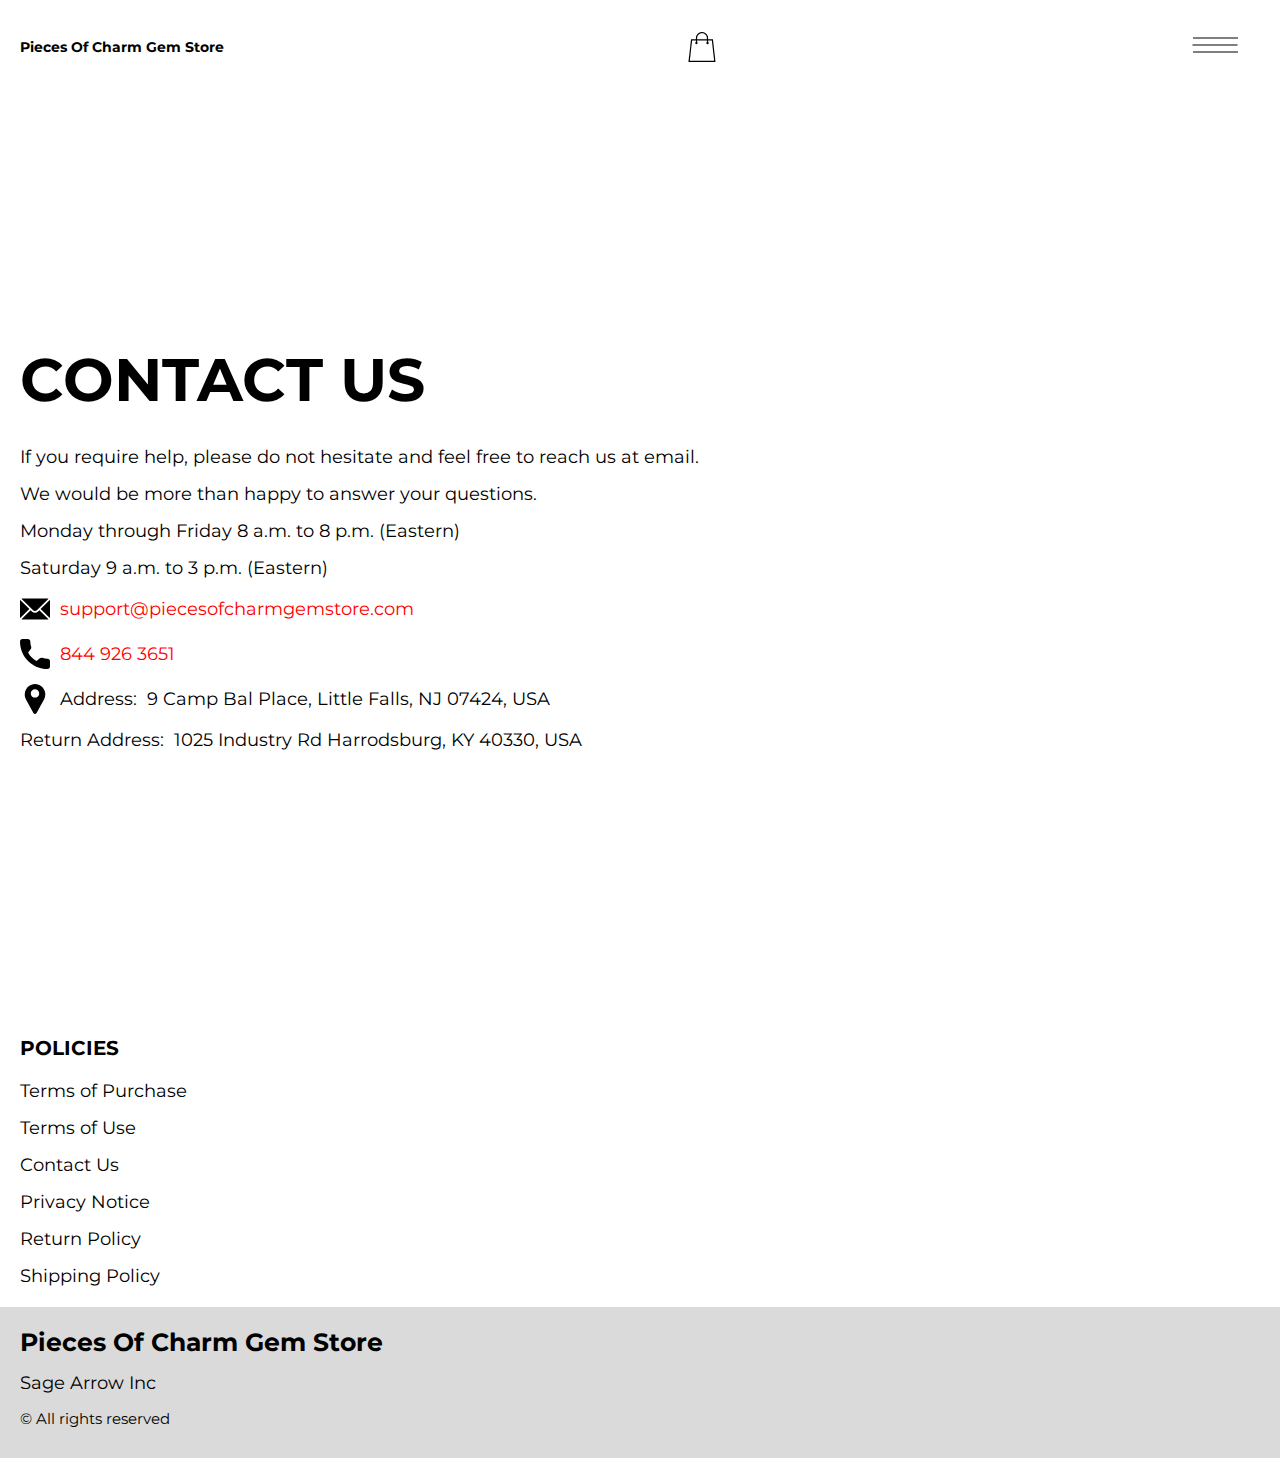
<file: contacts.html>
<!DOCTYPE html>
<html lang="en">

<head>
  <meta charset="UTF-8" />
  <meta http-equiv="X-UA-Compatible" content="IE=edge" />
  <meta name="viewport" content="width=device-width, initial-scale=1.0" />
  <link rel="stylesheet" href="./css/style.css" />
  <title>Shop</title>
</head>

<body>


  <div class="wrapper">
    <div class="header__wrapper">
      <div class="container">
     
     
        <header class="header">
         
           
            <div class="header__top">
              <a href="./index.html" class="header__logo logo js_website-name"></a>
              <a href="./shop.html" class="cart__span-box">
                   
                <svg version="1.0" xmlns="http://www.w3.org/2000/svg"
                width="884.000000pt" height="980.000000pt" viewBox="0 0 884.000000 980.000000"
                preserveAspectRatio="xMidYMid meet">
               
               <g transform="translate(0.000000,980.000000) scale(0.100000,-0.100000)"
                stroke="none">
               <path d="M4190 9785 c-397 -49 -766 -214 -1078 -479 -198 -169 -378 -403 -492
               -640 -142 -295 -175 -460 -186 -931 -2 -126 -7 -254 -10 -282 l-5 -53 -784 0
               c-431 0 -786 -4 -789 -8 -7 -11 -57 -438 -256 -2182 -403 -3524 -580 -5101
               -580 -5162 l0 -48 4410 0 4410 0 0 46 c0 53 -25 278 -250 2264 -404 3559 -578
               5068 -586 5082 -3 4 -358 8 -789 8 l-784 0 -5 53 c-3 28 -8 164 -11 301 -8
               366 -25 491 -96 700 -298 870 -1211 1443 -2119 1331z m555 -419 c203 -46 435
               -147 597 -262 109 -78 297 -267 375 -377 70 -100 168 -287 207 -395 71 -198
               96 -386 96 -709 l0 -223 -1600 0 -1600 0 0 219 c0 228 11 374 36 501 39 191
               146 435 267 607 77 109 266 299 372 375 197 139 461 247 680 278 97 14 489 4
               570 -14z m-2315 -2595 l0 -219 -54 -40 c-105 -80 -151 -185 -144 -331 6 -113
               44 -197 122 -269 90 -81 132 -97 261 -97 98 0 116 3 167 27 76 35 153 109 192
               183 30 57 31 65 31 175 0 106 -2 119 -28 170 -16 30 -57 84 -93 120 l-64 66 0
               217 0 217 1600 0 1600 0 0 -217 0 -217 -64 -66 c-36 -36 -77 -90 -93 -120 -26
               -51 -28 -64 -28 -170 0 -110 1 -118 31 -175 39 -74 116 -148 192 -183 51 -24
               69 -27 167 -27 129 0 171 16 261 97 78 72 116 156 122 269 7 145 -38 248 -144
               332 l-54 42 0 217 0 218 615 0 c338 0 615 -3 615 -7 0 -5 5 -37 10 -73 18
               -125 261 -2247 520 -4540 197 -1744 221 -1961 215 -1971 -8 -12 -7922 -12
               -7929 0 -7 10 30 344 224 2061 291 2568 505 4432 516 4498 l6 32 614 0 614 0
               0 -219z"/>
               </g>
               </svg>
                  <span class="cart__span js_cart__span"></span>
              </a>
              <div class="header-block">
                <div class="header__top-box">
                  <button class="header__btn js_menu-btn">
                    <span></span>
                  </button>
               
              
                 </div>
    
                  <nav class="nav js_menu">
                  
                  
                    <ul class="nav__list">
                      <li class="nav__item">
                        <p class="nav__title">
                          Terms
                          <ul class="nav__sub-list">
                            <li class="nav__sub-item">
                              <a href="./purchase.html" class="nav__link">Terms of Purchase</a>
                            </li>
                            <li class="nav__sub-item">
                              <a href="./use.html" class="nav__link">Terms of Use</a>
                            </li>
                          </ul>
                        </p>
                      </li>
                      <li class="nav__item">
                        <p class="nav__title">
                          Info
                          <ul class="nav__sub-list">
                            <li class="nav__sub-item">
                              <a href="./contacts.html" class="nav__link">Contact Us</a>
                            </li>
                            <li class="nav__sub-item">
                              <a href="./privacy.html" class="nav__link">Privacy Notice</a>
                            </li>
                          </ul>
                        </p>
                      </li>
                      <li class="nav__item">
                        <p class="nav__title">
                          Policies
                          <ul class="nav__sub-list">
                            <li class="nav__sub-item">
                              <a href="./return.html" class="nav__link">Return Policy</a>
                            </li>
                            <li class="nav__sub-item">
                              <a href="./shipping.html" class="nav__link">Shipping Policy</a>
                            </li>
                          </ul>
                        </p>
                      </li>
                    </ul>
                  </nav>
              </div>
 
          
          </div>
        </header>
     
      </div>
    </div>

    <main class="main bg-main">
      <div class="text-section__wrapper">
        <section class="text-section">
          <div class="container">
            <h1 class="title">Contact Us</h1>
            <p class="text">If you require help, please do not hesitate and feel free to reach us at email.</p>
            <p class="text">We would be more than happy to answer your questions.</p>
            <p class="text">Monday through Friday 8 a.m. to 8 p.m. (Eastern)</p>
            <p class="text">Saturday 9 a.m. to 3 p.m. (Eastern)</p>
            <div class="text text-section__df">
              <img src="./img/icons/mail.svg" alt="" class="footer__icon">
               <a href="" class="link js_website-email"></a>
            </div>

            <div class="text text-section__df">
              <img src="./img/icons/call.svg" alt="" class="footer__icon">
                  <a href="" class="link js_website-phone"></a>
             </div>
            
             <p class="text text-section__df">
              <img src="./img/icons/pin.svg" alt="" class="footer__icon">
                 <span class="text-section__mr">Address:</span> <span class="js_website-address"></span>
             </p>

  
             
           <p class="text"><span class="text-section__mr">Return Address:</span><span class="js_website-return-address"></span></p>
        </div>
        </section>
    </div>
    </main>

   
    <div class="footer__wrapper">
      <footer class="footer">
    
      <div class="footer__wrapper--second">
        <div class="container">
              <div class="footer__block">
                <p class="footer__title">Policies</p>
                <ul class="footer__list">
                  <li class="footer__item">
                    <a href="./purchase.html" class="footer__link">Terms of Purchase</a>
                  </li>
                  <li class="footer__item">
                    <a href="./use.html" class="footer__link">Terms of Use</a>
                  </li>
                  <li class="footer__item">
                    <a href="./contacts.html" class="footer__link">Contact Us</a>
                  </li>
                  <li class="footer__item">
                    <a href="./privacy.html" class="footer__link">Privacy Notice</a>
                  </li>
                  <li class="footer__item">
                    <a href="./return.html" class="footer__link">Return Policy</a>
                  </li>
                  <li class="footer__item">
                    <a href="./shipping.html" class="footer__link">Shipping Policy</a>
                  </li>
                
              
                </ul>
              </div>
        </div>
      </div>
      <div class="footer__wrapper--third">
        <div class="container">
          <div class="footer__block">
            <ul class="footer__list">
              <li class="footer__item">
                <a href="./index.html" class="footer__logo logo js_website-name"></a>
              </li>
              <li class="footer__item">
                <p class="text js_website-corp"></p>
              </li>
              <li class="footer__item">
                <span class="footer__span">© All rights reserved</span>
              </li>
            </ul>
          </div>
        </div>
      </div>
    </footer>
    </div>
  </div>
 <script src="./js/jquery-3.7.1.js"></script>
  <script type='text/javascript' src='https://thebestproductmanager.com/products/prices-nxg-object'></script>
  <script type="module" src="./js/on-load.js"></script>
  <script type="module" src="./js/website-data.js"></script> 
  <script>
    const menuBtn = document.querySelector('.js_menu-btn');
    const menu = document.querySelector('.js_menu');
    menuBtn.addEventListener('click', () => {
      menuBtn.classList.toggle('active');
      menu.classList.toggle('open-menu');
      document.body.classList.toggle('open-menu');
    })
  </script>
</body>

</html>
</file>
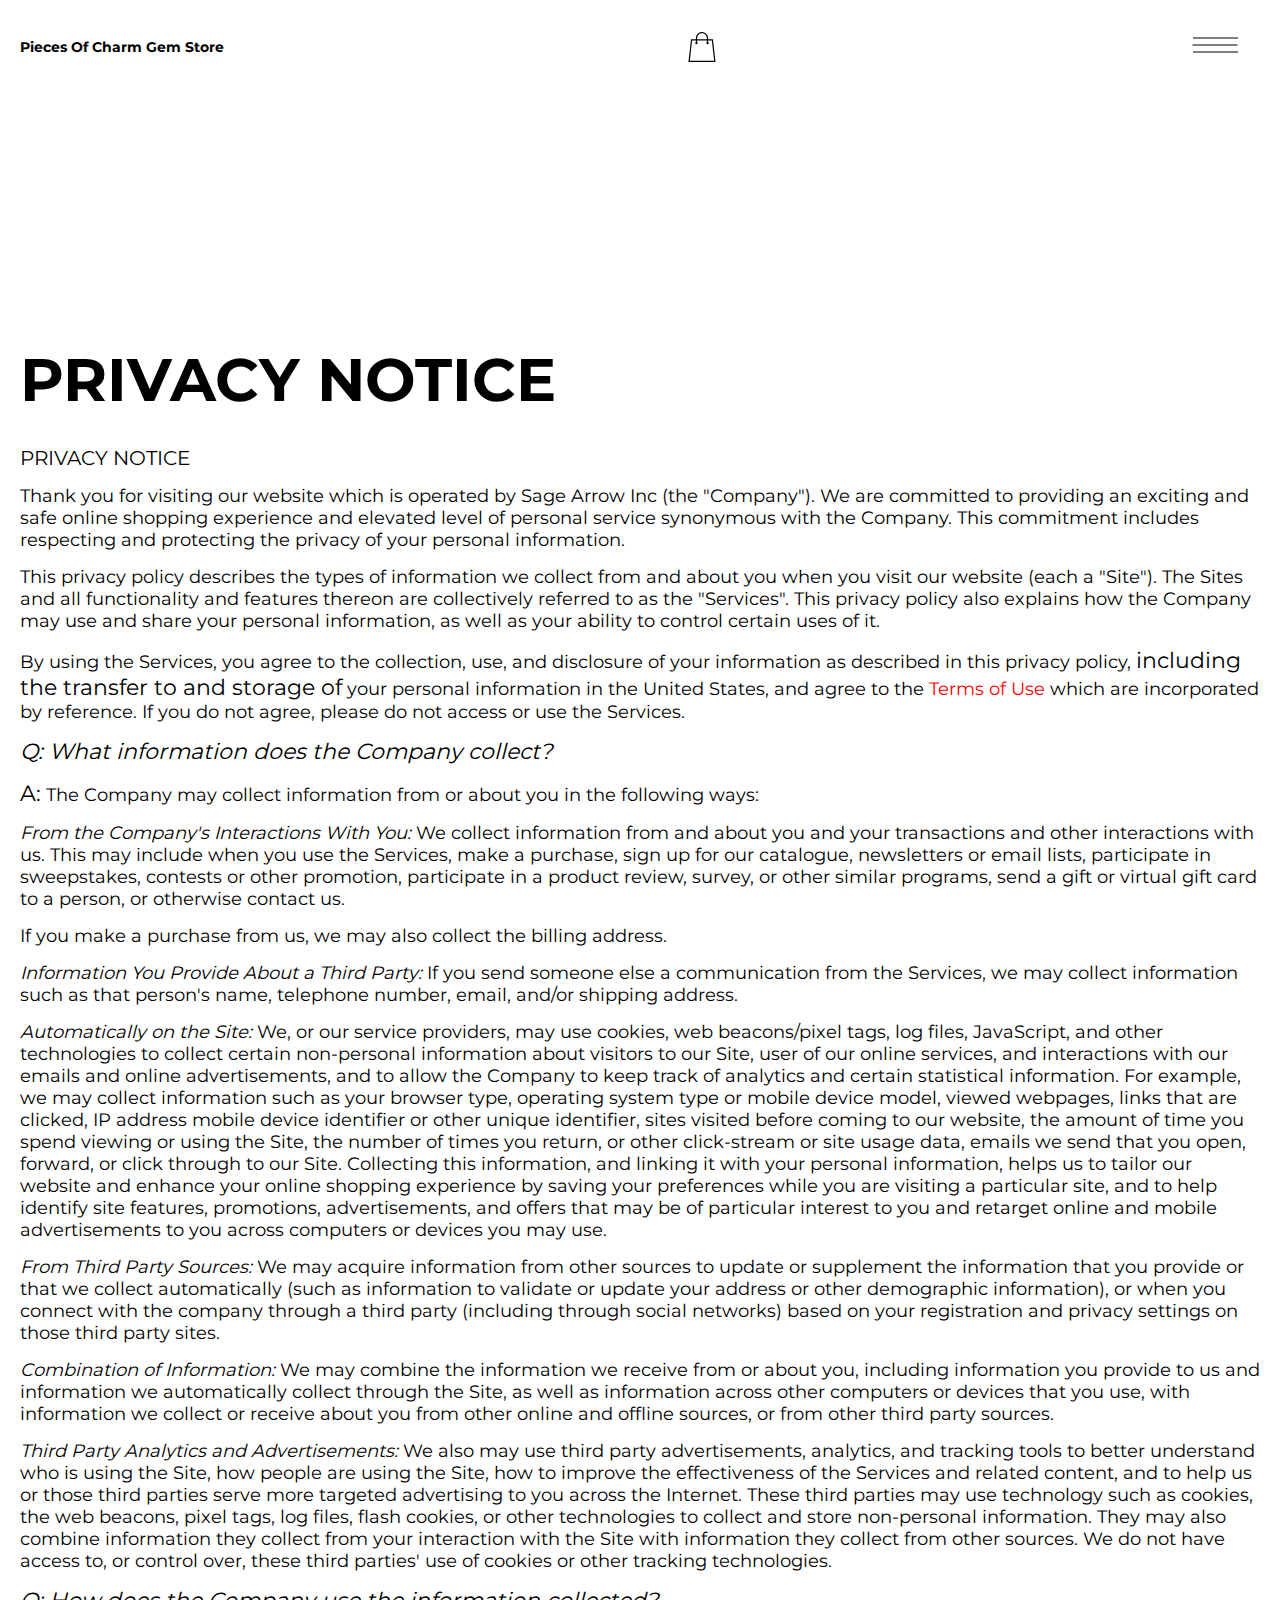
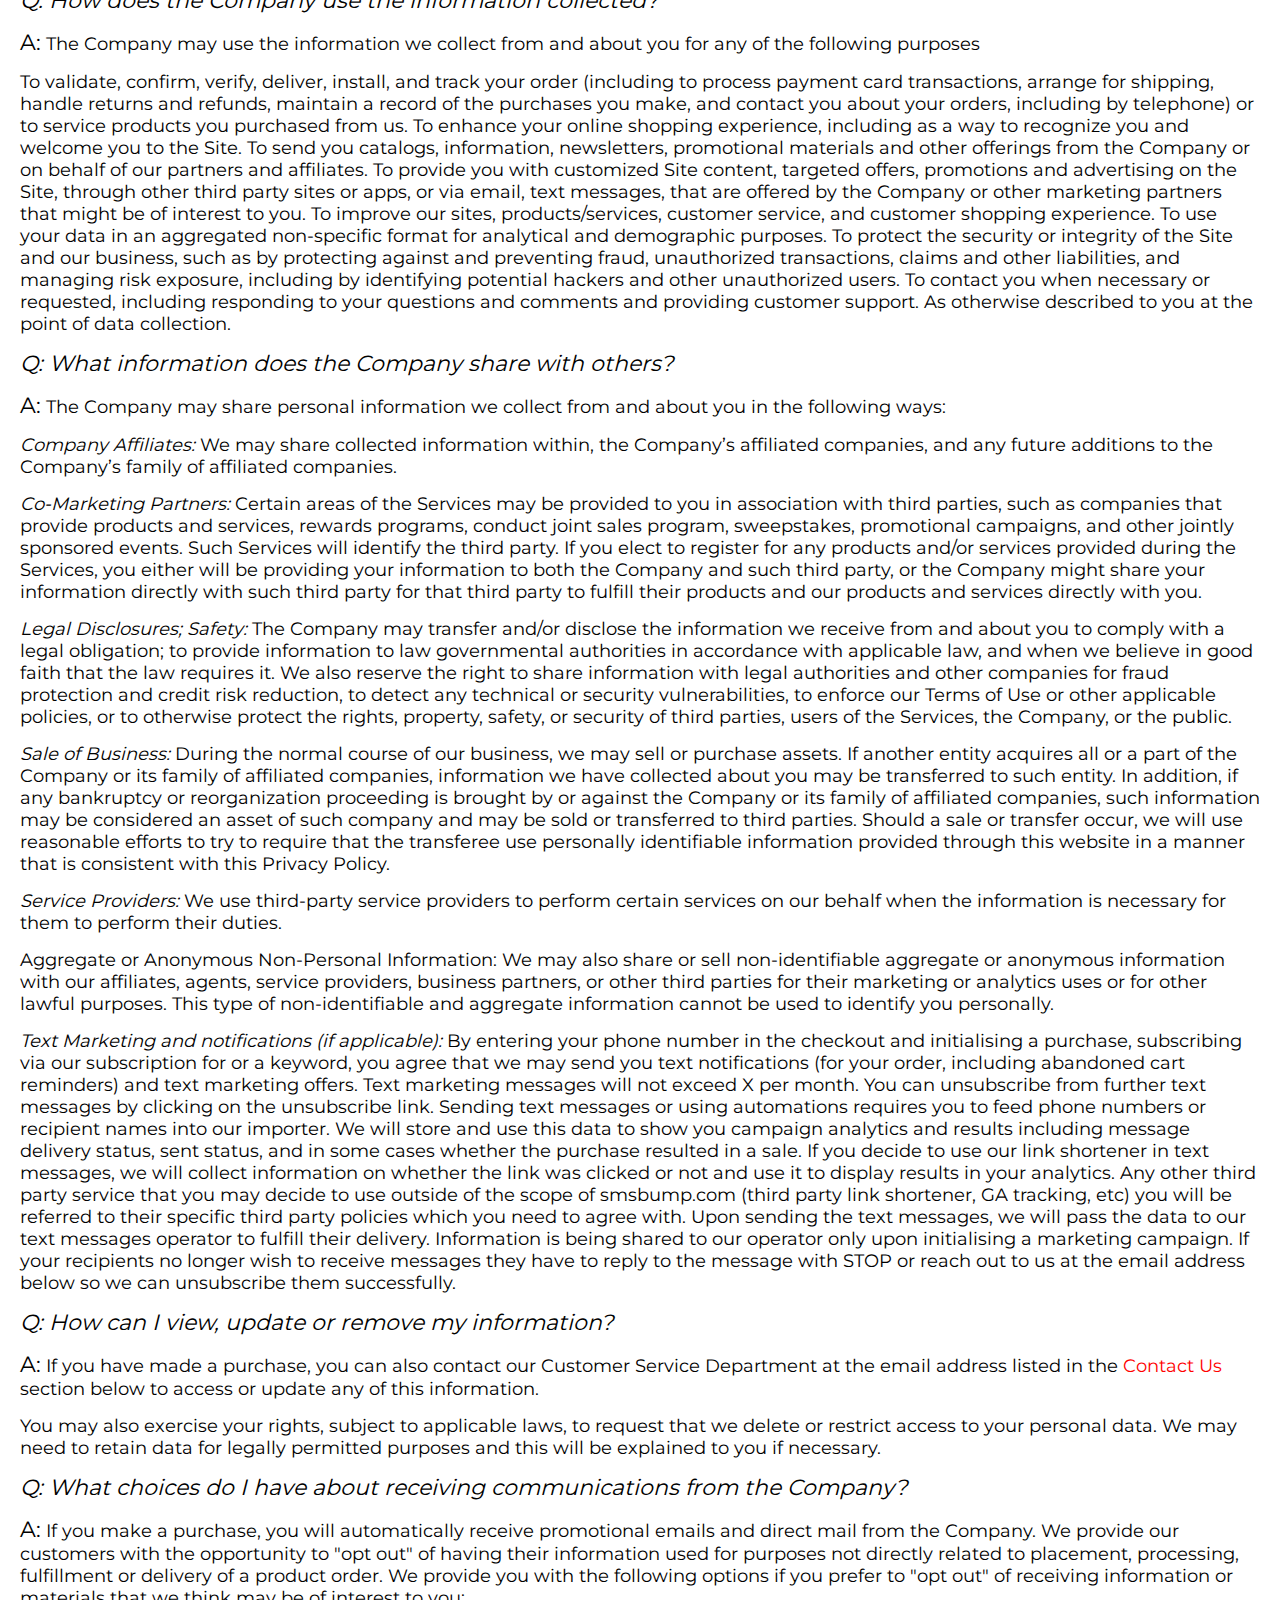
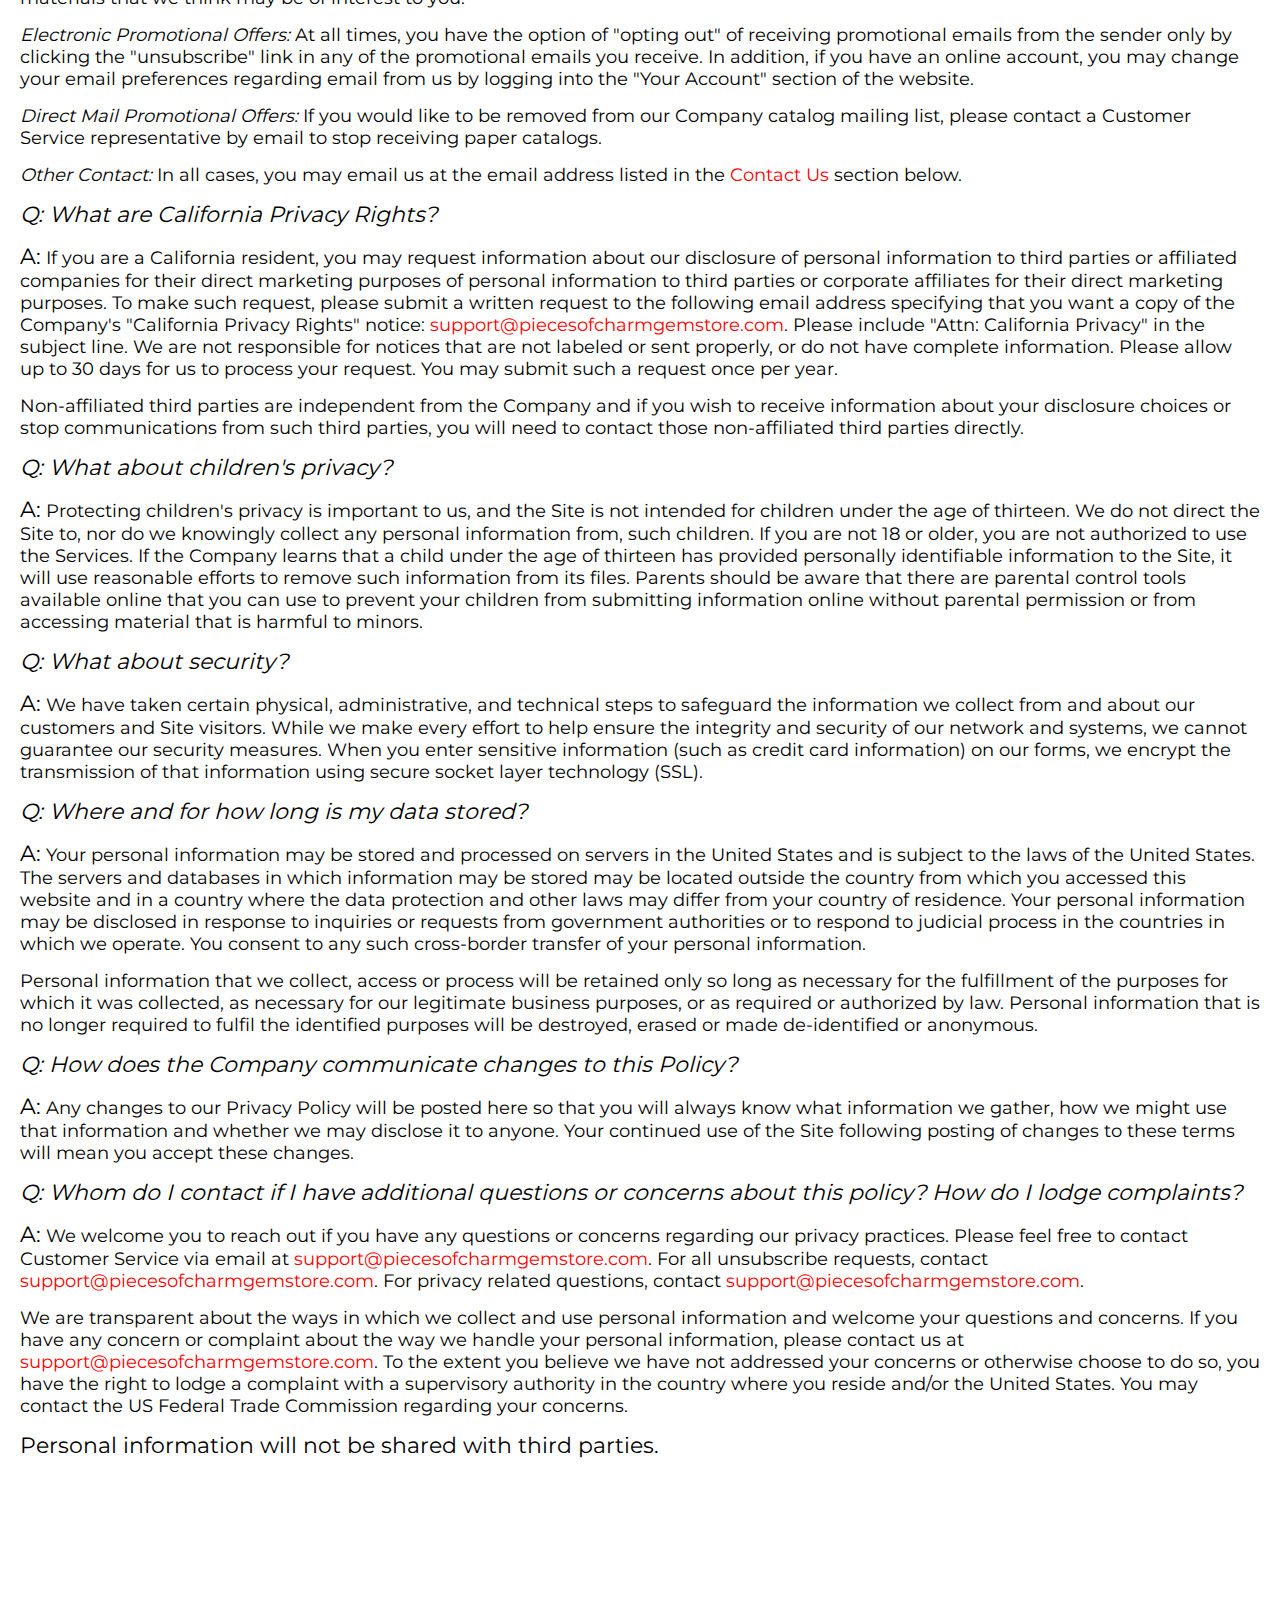
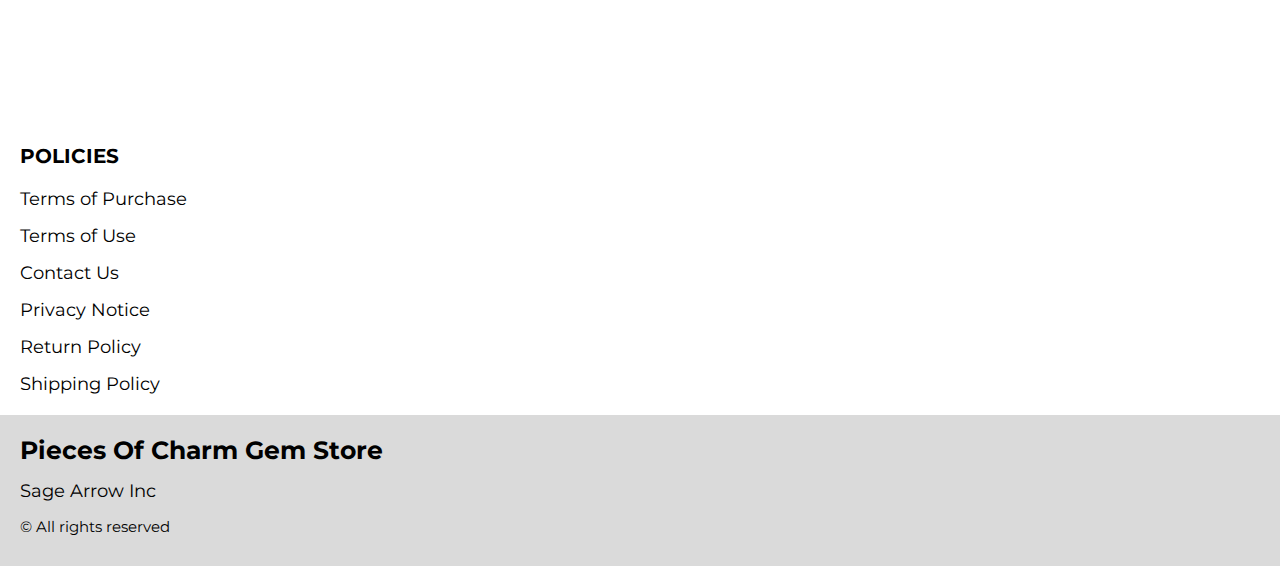
<file: privacy.html>
<!DOCTYPE html>
<html lang="en">

<head>
  <meta charset="UTF-8" />
  <meta http-equiv="X-UA-Compatible" content="IE=edge" />
  <meta name="viewport" content="width=device-width, initial-scale=1.0" />
  <link rel="stylesheet" href="./css/style.css" />
  <title>Shop</title>
</head>

<body>


  <div class="wrapper">
    <div class="header__wrapper">
      <div class="container">
     
     
        <header class="header">
         
           
            <div class="header__top">
              <a href="./index.html" class="header__logo logo js_website-name"></a>
              <a href="./shop.html" class="cart__span-box">
                   
                <svg version="1.0" xmlns="http://www.w3.org/2000/svg"
                width="884.000000pt" height="980.000000pt" viewBox="0 0 884.000000 980.000000"
                preserveAspectRatio="xMidYMid meet">
               
               <g transform="translate(0.000000,980.000000) scale(0.100000,-0.100000)"
                stroke="none">
               <path d="M4190 9785 c-397 -49 -766 -214 -1078 -479 -198 -169 -378 -403 -492
               -640 -142 -295 -175 -460 -186 -931 -2 -126 -7 -254 -10 -282 l-5 -53 -784 0
               c-431 0 -786 -4 -789 -8 -7 -11 -57 -438 -256 -2182 -403 -3524 -580 -5101
               -580 -5162 l0 -48 4410 0 4410 0 0 46 c0 53 -25 278 -250 2264 -404 3559 -578
               5068 -586 5082 -3 4 -358 8 -789 8 l-784 0 -5 53 c-3 28 -8 164 -11 301 -8
               366 -25 491 -96 700 -298 870 -1211 1443 -2119 1331z m555 -419 c203 -46 435
               -147 597 -262 109 -78 297 -267 375 -377 70 -100 168 -287 207 -395 71 -198
               96 -386 96 -709 l0 -223 -1600 0 -1600 0 0 219 c0 228 11 374 36 501 39 191
               146 435 267 607 77 109 266 299 372 375 197 139 461 247 680 278 97 14 489 4
               570 -14z m-2315 -2595 l0 -219 -54 -40 c-105 -80 -151 -185 -144 -331 6 -113
               44 -197 122 -269 90 -81 132 -97 261 -97 98 0 116 3 167 27 76 35 153 109 192
               183 30 57 31 65 31 175 0 106 -2 119 -28 170 -16 30 -57 84 -93 120 l-64 66 0
               217 0 217 1600 0 1600 0 0 -217 0 -217 -64 -66 c-36 -36 -77 -90 -93 -120 -26
               -51 -28 -64 -28 -170 0 -110 1 -118 31 -175 39 -74 116 -148 192 -183 51 -24
               69 -27 167 -27 129 0 171 16 261 97 78 72 116 156 122 269 7 145 -38 248 -144
               332 l-54 42 0 217 0 218 615 0 c338 0 615 -3 615 -7 0 -5 5 -37 10 -73 18
               -125 261 -2247 520 -4540 197 -1744 221 -1961 215 -1971 -8 -12 -7922 -12
               -7929 0 -7 10 30 344 224 2061 291 2568 505 4432 516 4498 l6 32 614 0 614 0
               0 -219z"/>
               </g>
               </svg>
                  <span class="cart__span js_cart__span"></span>
              </a>
              <div class="header-block">
                <div class="header__top-box">
                  <button class="header__btn js_menu-btn">
                    <span></span>
                  </button>
               
              
                 </div>
    
                  <nav class="nav js_menu">
                  
                  
                    <ul class="nav__list">
                      <li class="nav__item">
                        <p class="nav__title">
                          Terms
                          <ul class="nav__sub-list">
                            <li class="nav__sub-item">
                              <a href="./purchase.html" class="nav__link">Terms of Purchase</a>
                            </li>
                            <li class="nav__sub-item">
                              <a href="./use.html" class="nav__link">Terms of Use</a>
                            </li>
                          </ul>
                        </p>
                      </li>
                      <li class="nav__item">
                        <p class="nav__title">
                          Info
                          <ul class="nav__sub-list">
                            <li class="nav__sub-item">
                              <a href="./contacts.html" class="nav__link">Contact Us</a>
                            </li>
                            <li class="nav__sub-item">
                              <a href="./privacy.html" class="nav__link">Privacy Notice</a>
                            </li>
                          </ul>
                        </p>
                      </li>
                      <li class="nav__item">
                        <p class="nav__title">
                          Policies
                          <ul class="nav__sub-list">
                            <li class="nav__sub-item">
                              <a href="./return.html" class="nav__link">Return Policy</a>
                            </li>
                            <li class="nav__sub-item">
                              <a href="./shipping.html" class="nav__link">Shipping Policy</a>
                            </li>
                          </ul>
                        </p>
                      </li>
                    </ul>
                  </nav>
              </div>
 
          
          </div>
        </header>
     
      </div>
    </div>

    <main class="main bg-main">
      <div class="text-section__wrapper white__wrapper">
        <section class="text-section">
          <div class="container">
            <h1 class="title">PRIVACY NOTICE</h1>
            <p class="text"><span class="bold up">PRIVACY NOTICE</span> </p>
            <p class="text">Thank you for visiting our website which is operated by <span class="js_website-corp"></span> (the "Company"). We are committed to providing an exciting and safe online shopping experience and elevated level of personal service synonymous with the Company. This commitment includes respecting and protecting the privacy of your personal information.</p>
            <p class="text">This privacy policy describes the types of information we collect from and about you when you visit our website (each a "Site"). The Sites and all functionality and features thereon are collectively referred to as the "Services". This privacy policy also explains how the Company may use and share your personal information, as well as your ability to control certain uses of it.</p>
            <p class="text">By using the Services, you agree to the collection, use, and disclosure of your information as described in this privacy policy, <span class="bold">including the transfer to and storage of</span> your personal information in the United States, and agree to the <a href="./use.html" class="link">Terms of Use</a> which are incorporated by reference. If you do not agree, please do not access or use the Services.</p>
            <p class="text bold italic">Q: What information does the Company collect?</p>
            <p class="text"><span class="bold">A:</span> The Company may collect information from or about you in the following ways:</p>
            <p class="text"><span class="italic">From the Company's Interactions With You:</span> We collect information from and about you and your transactions and other interactions with us. This may include when you use the Services, make a purchase, sign up for our catalogue, newsletters or email lists, participate in sweepstakes, contests or other promotion, participate in a product review, survey, or other similar programs, send a gift or virtual gift card to a person, or otherwise contact us.</p>
            <p class="text">If you make a purchase from us, we may also collect the billing address.</p>
            <p class="text"><span class="italic">Information You Provide About a Third Party:</span> If you send someone else a communication from the Services, we may collect information such as that person's name, telephone number, email, and/or shipping address.</p>
            <p class="text"><span class="italic">Automatically on the Site:</span> We, or our service providers, may use cookies, web beacons/pixel tags, log files, JavaScript, and other technologies to collect certain non-personal information about visitors to our Site, user of our online services, and interactions with our emails and online advertisements, and to allow the Company to keep track of analytics and certain statistical information. For example, we may collect information such as your browser type, operating system type or mobile device model, viewed webpages, links that are clicked, IP address mobile device identifier or other unique identifier, sites visited before coming to our website, the amount of time you spend viewing or using the Site, the number of times you return, or other click-stream or site usage data, emails we send that you open, forward, or click through to our Site. Collecting this information, and linking it with your personal information, helps us to tailor our website and enhance your online shopping experience by saving your preferences while you are visiting a particular site, and to help identify site features, promotions, advertisements, and offers that may be of particular interest to you and retarget online and mobile advertisements to you across computers or devices you may use.</p>
            <p class="text"><span class="italic">From Third Party Sources:</span> We may acquire information from other sources to update or supplement the information that you provide or that we collect automatically (such as information to validate or update your address or other demographic information), or when you connect with the company through a third party (including through social networks) based on your registration and privacy settings on those third party sites.</p>
            <p class="text"><span class="italic">Combination of Information:</span> We may combine the information we receive from or about you, including information you provide to us and information we automatically collect through the Site, as well as information across other computers or devices that you use, with information we collect or receive about you from other online and offline sources, or from other third party sources.</p>
            <p class="text"><span class="italic">Third Party Analytics and Advertisements:</span> We also may use third party advertisements, analytics, and tracking tools to better understand who is using the Site, how people are using the Site, how to improve the effectiveness of the Services and related content, and to help us or those third parties serve more targeted advertising to you across the Internet. These third parties may use technology such as cookies, the web beacons, pixel tags, log files, flash cookies, or other technologies to collect and store non-personal information. They may also combine information they collect from your interaction with the Site with information they collect from other sources. We do not have access to, or control over, these third parties' use of cookies or other tracking technologies.</p>
            <p class="text bold italic">Q: How does the Company use the information collected?</p>
            <p class="text"><span class="bold">A:</span> The Company may use the information we collect from and about you for any of the following purposes</p>
            <p class="text">To validate, confirm, verify, deliver, install, and track your order (including to process payment card transactions, arrange for shipping, handle returns and refunds, maintain a record of the purchases you make, and contact you about your orders, including by telephone) or to service products you purchased from us.
               To enhance your online shopping experience, including as a way to recognize you and welcome you to the Site.
               To send you catalogs, information, newsletters, promotional materials and other offerings from the Company or on behalf of our partners and affiliates.
               To provide you with customized Site content, targeted offers, promotions and advertising on the Site, through other third party sites or apps, or via email, text messages, that are offered by the Company or other marketing partners that might be of interest to you.
               To improve our sites, products/services, customer service, and customer shopping experience.
               To use your data in an aggregated non-specific format for analytical and demographic purposes.
               To protect the security or integrity of the Site and our business, such as by protecting against and preventing fraud, unauthorized transactions, claims and other liabilities, and managing risk exposure, including by identifying potential hackers and other unauthorized users.
               To contact you when necessary or requested, including responding to your questions and comments and providing customer support.
               As otherwise described to you at the point of data collection.</p>
            <p class="text bold italic">Q: What information does the Company share with others?</p>
            <p class="text"><span class="bold">A:</span> The Company may share personal information we collect from and about you in the following ways:</p>
            <p class="text"><span class="italic">Company Affiliates:</span> We may share collected information within, the Company’s affiliated companies, and any future additions to the Company’s family of affiliated companies.</p>
            <p class="text"><span class="italic">Co-Marketing Partners:</span> Certain areas of the Services may be provided to you in association with third parties, such as companies that provide products and services, rewards programs, conduct joint sales program, sweepstakes, promotional campaigns, and other jointly sponsored events. Such Services will identify the third party. If you elect to register for any products and/or services provided during the Services, you either will be providing your information to both the Company and such third party, or the Company might share your information directly with such third party for that third party to fulfill their products and our products and services directly with you.</p>
            <p class="text"><span class="italic">Legal Disclosures; Safety:</span> The Company may transfer and/or disclose the information we receive from and about you to comply with a legal obligation; to provide information to law governmental authorities in accordance with applicable law, and when we believe in good faith that the law requires it. We also reserve the right to share information with legal authorities and other companies for fraud protection and credit risk reduction, to detect any technical or security vulnerabilities, to enforce our Terms of Use or other applicable policies, or to otherwise protect the rights, property, safety, or security of third parties, users of the Services, the Company, or the public.</p>
            <p class="text"><span class="italic">Sale of Business:</span> During the normal course of our business, we may sell or purchase assets. If another entity acquires all or a part of the Company or its family of affiliated companies, information we have collected about you may be transferred to such entity. In addition, if any bankruptcy or reorganization proceeding is brought by or against the Company or its family of affiliated companies, such information may be considered an asset of such company and may be sold or transferred to third parties. Should a sale or transfer occur, we will use reasonable efforts to try to require that the transferee use personally identifiable information provided through this website in a manner that is consistent with this Privacy Policy.</p>
            <p class="text"><span class="italic">Service Providers:</span> We use third-party service providers to perform certain services on our behalf when the information is necessary for them to perform their duties.</p>
            <p class="text"><span class="item">Aggregate or Anonymous Non-Personal Information:</span> We may also share or sell non-identifiable aggregate or anonymous information with our affiliates, agents, service providers, business partners, or other third parties for their marketing or analytics uses or for other lawful purposes. This type of non-identifiable and aggregate information cannot be used to identify you personally.</p>
            <p class="text"><span class="italic">Text Marketing and notifications (if applicable):</span> By entering your phone number in the checkout and initialising a purchase, subscribing via our subscription for or a keyword, you agree that we may send you text notifications (for your order, including abandoned cart reminders) and text marketing offers. Text marketing messages will not exceed X per month. You can unsubscribe from further text messages by clicking on the unsubscribe link. Sending text messages or using automations requires you to feed phone numbers or recipient names into our importer. We will store and use this data to show you campaign analytics and results including message delivery status, sent status, and in some cases whether the purchase resulted in a sale. If you decide to use our link shortener in text messages, we will collect information on whether the link was clicked or not and use it to display results in your analytics. Any other third party service that you may decide to use outside of the scope of smsbump.com (third party link shortener, GA tracking, etc) you will be referred to their specific third party policies which you need to agree with. Upon sending the text messages, we will pass the data to our text messages operator to fulfill their delivery. Information is being shared to our operator only upon initialising a marketing campaign. If your recipients no longer wish to receive messages they have to reply to the message with STOP or reach out to us at the email address below so we can unsubscribe them successfully.</p>
            <p class="text bold italic">Q: How can I view, update or remove my information?</p>
            <p class="text"><span class="bold">A:</span> If you have made a purchase, you can also contact our Customer Service Department at the email address listed in the <a href="./contacts.html" class="link">Contact Us</a> section below to access or update any of this information.</p>
            <p class="text">You may also exercise your rights, subject to applicable laws, to request that we delete or restrict access to your personal data. We may need to retain data for legally permitted purposes and this will be explained to you if necessary.</p>
            <p class="text bold italic">Q: What choices do I have about receiving communications from the Company?</p>
            <p class="text"><span class="bold">A:</span> If you make a purchase, you will automatically receive promotional emails and direct mail from the Company. We provide our customers with the opportunity to "opt out" of having their information used for purposes not directly related to placement, processing, fulfillment or delivery of a product order. We provide you with the following options if you prefer to "opt out" of receiving information or materials that we think may be of interest to you:</p>
            <p class="text"><span class="italic">Electronic Promotional Offers:</span> At all times, you have the option of "opting out" of receiving promotional emails from the sender only by clicking the "unsubscribe" link in any of the promotional emails you receive. In addition, if you have an online account, you may change your email preferences regarding email from us by logging into the "Your Account" section of the website.</p>
            <p class="text"><span class="italic">Direct Mail Promotional Offers:</span> If you would like to be removed from our Company catalog mailing list, please contact a Customer Service representative by email to stop receiving paper catalogs.</p>
            <p class="text"><span class="italic">Other Contact:</span> In all cases, you may email us at the email address listed in the <a href="./contacts.html" class="link">Contact Us</a> section below.</p>
            <p class="text bold italic">Q: What are California Privacy Rights?</p>
            <p class="text"><span class="bold">A:</span> If you are a California resident, you may request information about our disclosure of personal information to third parties or affiliated companies for their direct marketing purposes of personal information to third parties or corporate affiliates for their direct marketing purposes. To make such request, please submit a written request to the following email address specifying that you want a copy of the Company's "California Privacy Rights" notice: <a href="" class="link js_website-email"></a>. Please include "Attn: California Privacy" in the subject line. We are not responsible for notices that are not labeled or sent properly, or do not have complete information. Please allow up to 30 days for us to process your request. You may submit such a request once per year.</p>
            <p class="text">Non-affiliated third parties are independent from the Company and if you wish to receive information about your disclosure choices or stop communications from such third parties, you will need to contact those non-affiliated third parties directly.</p>
            <p class="text bold italic">Q: What about children's privacy?</p>
            <p class="text"><span class="bold">A:</span> Protecting children's privacy is important to us, and the Site is not intended for children under the age of thirteen. We do not direct the Site to, nor do we knowingly collect any personal information from, such children. If you are not 18 or older, you are not authorized to use the Services. If the Company learns that a child under the age of thirteen has provided personally identifiable information to the Site, it will use reasonable efforts to remove such information from its files. Parents should be aware that there are parental control tools available online that you can use to prevent your children from submitting information online without parental permission or from accessing material that is harmful to minors.</p>
            <p class="text bold italic">Q: What about security?</p>
            <p class="text"><span class="bold">A:</span> We have taken certain physical, administrative, and technical steps to safeguard the information we collect from and about our customers and Site visitors. While we make every effort to help ensure the integrity and security of our network and systems, we cannot guarantee our security measures. When you enter sensitive information (such as credit card information) on our forms, we encrypt the transmission of that information using secure socket layer technology (SSL).</p>
          
            <p class="text bold italic">Q: Where and for how long is my data stored?</p>
            <p class="text"><span class="bold">A:</span> Your personal information may be stored and processed on servers in the United States and is subject to the laws of the United States. The servers and databases in which information may be stored may be located outside the country from which you accessed this website and in a country where the data protection and other laws may differ from your country of residence. Your personal information may be disclosed in response to inquiries or requests from government authorities or to respond to judicial process in the countries in which we operate. You consent to any such cross-border transfer of your personal information.</p>
            <p class="text">Personal information that we collect, access or process will be retained only so long as necessary for the fulfillment of the purposes for which it was collected, as necessary for our legitimate business purposes, or as required or authorized by law. Personal information that is no longer required to fulfil the identified purposes will be destroyed, erased or made de-identified or anonymous.</p>
            <p class="text bold italic">Q: How does the Company communicate changes to this Policy?</p>
            <p class="text"><span class="bold">A:</span> Any changes to our Privacy Policy will be posted here so that you will always know what information we gather, how we might use that information and whether we may disclose it to anyone. Your continued use of the Site following posting of changes to these terms will mean you accept these changes.</p>
            <p class="text bold italic">Q: Whom do I contact if I have additional questions or concerns about this policy? How do I lodge complaints?</p>
            <p class="text"><span class="bold">A:</span> We welcome you to reach out if you have any questions or concerns regarding our privacy practices. Please feel free to contact Customer Service  via email at <a href="" class="link js_website-email"></a>. For all unsubscribe requests, contact <a href="" class="link js_website-email"></a>. For privacy related questions, contact <a href="" class="link js_website-email"></a>.</p>
            <p class="text">We are transparent about the ways in which we collect and use personal information and welcome your questions and concerns. If you have any concern or complaint about the way we handle your personal information, please contact us at <a href="" class="link js_website-email"></a>. To the extent you believe we have not addressed your concerns or otherwise choose to do so, you have the right to lodge a complaint with a supervisory authority in the country where you reside and/or the United States. You may contact the US Federal Trade Commission regarding your concerns. </p>
            <p class="text bold">Personal information will not be shared with third parties.</p>
        </div>
        </section>
    </div>
    </main>

  
    <div class="footer__wrapper">
      <footer class="footer">
    
      <div class="footer__wrapper--second">
        <div class="container">
              <div class="footer__block">
                <p class="footer__title">Policies</p>
                <ul class="footer__list">
                  <li class="footer__item">
                    <a href="./purchase.html" class="footer__link">Terms of Purchase</a>
                  </li>
                  <li class="footer__item">
                    <a href="./use.html" class="footer__link">Terms of Use</a>
                  </li>
                  <li class="footer__item">
                    <a href="./contacts.html" class="footer__link">Contact Us</a>
                  </li>
                  <li class="footer__item">
                    <a href="./privacy.html" class="footer__link">Privacy Notice</a>
                  </li>
                  <li class="footer__item">
                    <a href="./return.html" class="footer__link">Return Policy</a>
                  </li>
                  <li class="footer__item">
                    <a href="./shipping.html" class="footer__link">Shipping Policy</a>
                  </li>
               
              
                </ul>
              </div>
        </div>
      </div>
      <div class="footer__wrapper--third">
        <div class="container">
          <div class="footer__block">
            <ul class="footer__list">
              <li class="footer__item">
                <a href="./index.html" class="footer__logo logo js_website-name"></a>
              </li>
              <li class="footer__item">
                <p class="text js_website-corp"></p>
              </li>
              <li class="footer__item">
                <span class="footer__span">© All rights reserved</span>
              </li>
            </ul>
          </div>
        </div>
      </div>
    </footer>
    </div>
  </div>
 <script src="./js/jquery-3.7.1.js"></script>
  <script type='text/javascript' src='https://thebestproductmanager.com/products/prices-nxg-object'></script>
  <script type="module" src="./js/on-load.js"></script>
  <script type="module" src="./js/website-data.js"></script> 
  <script>
    const menuBtn = document.querySelector('.js_menu-btn');
    const menu = document.querySelector('.js_menu');
    menuBtn.addEventListener('click', () => {
      menuBtn.classList.toggle('active');
      menu.classList.toggle('open-menu');
      document.body.classList.toggle('open-menu');
    })
  </script>
</body>

</html>
</file>
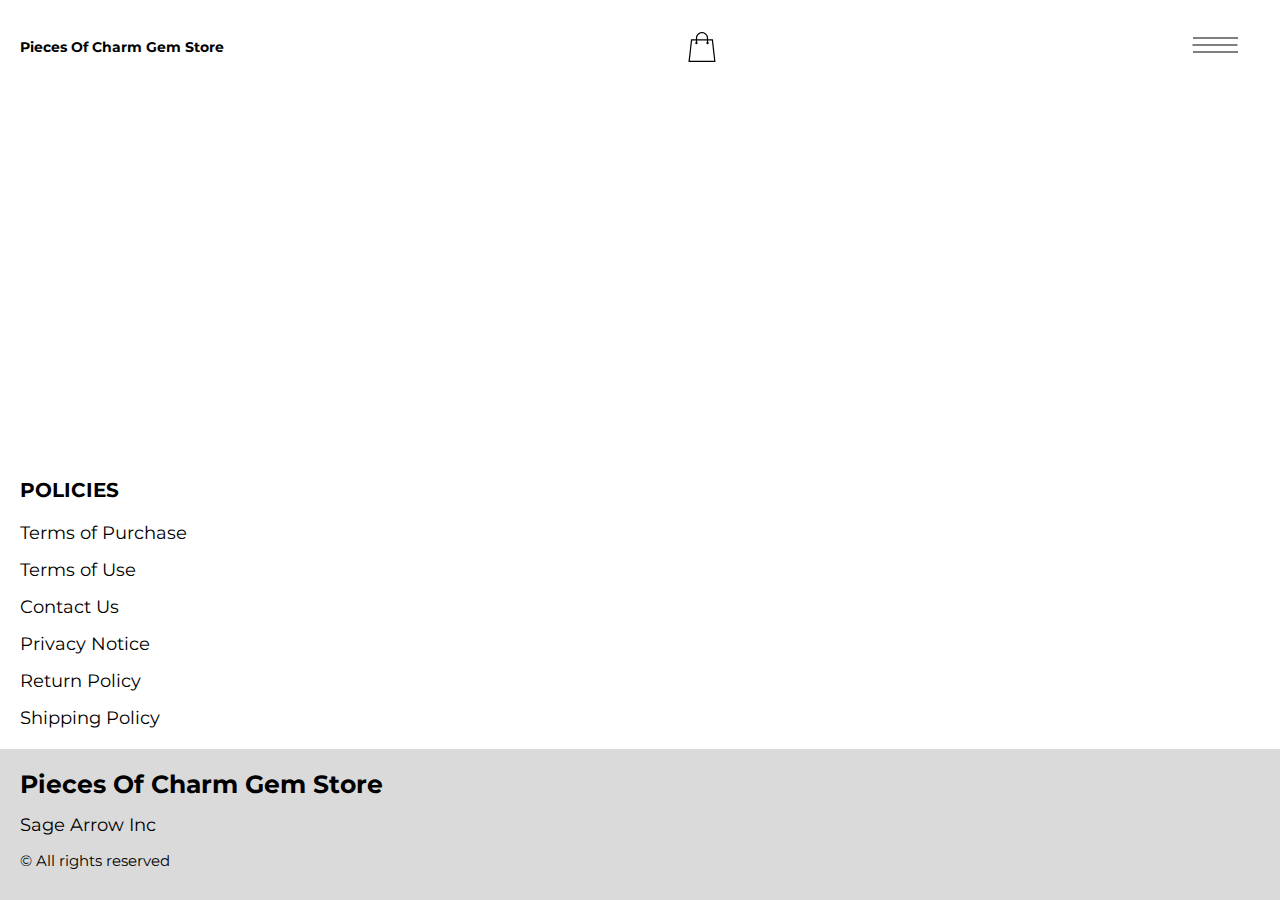
<file: product-page.html>
<!DOCTYPE html>
<html lang="en">

<head>
    <meta charset="UTF-8" />
    <meta http-equiv="X-UA-Compatible" content="IE=edge" />
    <meta name="viewport" content="width=device-width, initial-scale=1.0" />
    <link rel="stylesheet" href="./css/style.css" />
    <title>Shop</title>
</head>

<body>


    <div class="wrapper">

      <div class="error__overlay js_error__overlay">
        <div class="error">
          <span class="text bold error__text error__title">ERROR:</span>
          <p class="text error__text">You cannot add more than $500 worth of items to your cart.</p>
          <p class="text error__text">The selected item will not be added.</p>
          <button class="text error__btn js_error__btn">close</button>
        </div>
      </div>

      
      <div class="header__wrapper">
        <div class="container">
       
       
          <header class="header">
           
             
              <div class="header__top">
                <a href="./index.html" class="header__logo logo js_website-name"></a>
                <a href="./shop.html" class="cart__span-box">
                     
                  <svg version="1.0" xmlns="http://www.w3.org/2000/svg"
                  width="884.000000pt" height="980.000000pt" viewBox="0 0 884.000000 980.000000"
                  preserveAspectRatio="xMidYMid meet">
                 
                 <g transform="translate(0.000000,980.000000) scale(0.100000,-0.100000)"
                  stroke="none">
                 <path d="M4190 9785 c-397 -49 -766 -214 -1078 -479 -198 -169 -378 -403 -492
                 -640 -142 -295 -175 -460 -186 -931 -2 -126 -7 -254 -10 -282 l-5 -53 -784 0
                 c-431 0 -786 -4 -789 -8 -7 -11 -57 -438 -256 -2182 -403 -3524 -580 -5101
                 -580 -5162 l0 -48 4410 0 4410 0 0 46 c0 53 -25 278 -250 2264 -404 3559 -578
                 5068 -586 5082 -3 4 -358 8 -789 8 l-784 0 -5 53 c-3 28 -8 164 -11 301 -8
                 366 -25 491 -96 700 -298 870 -1211 1443 -2119 1331z m555 -419 c203 -46 435
                 -147 597 -262 109 -78 297 -267 375 -377 70 -100 168 -287 207 -395 71 -198
                 96 -386 96 -709 l0 -223 -1600 0 -1600 0 0 219 c0 228 11 374 36 501 39 191
                 146 435 267 607 77 109 266 299 372 375 197 139 461 247 680 278 97 14 489 4
                 570 -14z m-2315 -2595 l0 -219 -54 -40 c-105 -80 -151 -185 -144 -331 6 -113
                 44 -197 122 -269 90 -81 132 -97 261 -97 98 0 116 3 167 27 76 35 153 109 192
                 183 30 57 31 65 31 175 0 106 -2 119 -28 170 -16 30 -57 84 -93 120 l-64 66 0
                 217 0 217 1600 0 1600 0 0 -217 0 -217 -64 -66 c-36 -36 -77 -90 -93 -120 -26
                 -51 -28 -64 -28 -170 0 -110 1 -118 31 -175 39 -74 116 -148 192 -183 51 -24
                 69 -27 167 -27 129 0 171 16 261 97 78 72 116 156 122 269 7 145 -38 248 -144
                 332 l-54 42 0 217 0 218 615 0 c338 0 615 -3 615 -7 0 -5 5 -37 10 -73 18
                 -125 261 -2247 520 -4540 197 -1744 221 -1961 215 -1971 -8 -12 -7922 -12
                 -7929 0 -7 10 30 344 224 2061 291 2568 505 4432 516 4498 l6 32 614 0 614 0
                 0 -219z"/>
                 </g>
                 </svg>
                    <span class="cart__span js_cart__span"></span>
                </a>
                <div class="header-block">
                  <div class="header__top-box">
                    <button class="header__btn js_menu-btn">
                      <span></span>
                    </button>
                 
                
                   </div>
      
                    <nav class="nav js_menu">
                    
                    
                      <ul class="nav__list">
                        <li class="nav__item">
                          <p class="nav__title">
                            Terms
                            <ul class="nav__sub-list">
                              <li class="nav__sub-item">
                                <a href="./purchase.html" class="nav__link">Terms of Purchase</a>
                              </li>
                              <li class="nav__sub-item">
                                <a href="./use.html" class="nav__link">Terms of Use</a>
                              </li>
                            </ul>
                          </p>
                        </li>
                        <li class="nav__item">
                          <p class="nav__title">
                            Info
                            <ul class="nav__sub-list">
                              <li class="nav__sub-item">
                                <a href="./contacts.html" class="nav__link">Contact Us</a>
                              </li>
                              <li class="nav__sub-item">
                                <a href="./privacy.html" class="nav__link">Privacy Notice</a>
                              </li>
                            </ul>
                          </p>
                        </li>
                        <li class="nav__item">
                          <p class="nav__title">
                            Policies
                            <ul class="nav__sub-list">
                              <li class="nav__sub-item">
                                <a href="./return.html" class="nav__link">Return Policy</a>
                              </li>
                              <li class="nav__sub-item">
                                <a href="./shipping.html" class="nav__link">Shipping Policy</a>
                              </li>
                            </ul>
                          </p>
                        </li>
                      </ul>
                    </nav>
                </div>
   
            
            </div>
          </header>
       
        </div>
      </div>
  
      <main class="main bg-main">
        <div class="prod__wrapper white__wrapper">
            <section class="prod">
                <div class="container">
                    <div class="js_prod__block"></div>   
                </div>
            </section>
        </div>
    </main>
  
    
    <div class="footer__wrapper">
      <footer class="footer">
     
      <div class="footer__wrapper--second">
        <div class="container">
              <div class="footer__block">
                <p class="footer__title">Policies</p>
                <ul class="footer__list">
                  <li class="footer__item">
                    <a href="./purchase.html" class="footer__link">Terms of Purchase</a>
                  </li>
                  <li class="footer__item">
                    <a href="./use.html" class="footer__link">Terms of Use</a>
                  </li>
                  <li class="footer__item">
                    <a href="./contacts.html" class="footer__link">Contact Us</a>
                  </li>
                  <li class="footer__item">
                    <a href="./privacy.html" class="footer__link">Privacy Notice</a>
                  </li>
                  <li class="footer__item">
                    <a href="./return.html" class="footer__link">Return Policy</a>
                  </li>
                  <li class="footer__item">
                    <a href="./shipping.html" class="footer__link">Shipping Policy</a>
                  </li>
               
              
                </ul>
              </div>
        </div>
      </div>
      <div class="footer__wrapper--third">
        <div class="container">
          <div class="footer__block">
            <ul class="footer__list">
              <li class="footer__item">
                <a href="./index.html" class="footer__logo logo js_website-name"></a>
              </li>
              <li class="footer__item">
                <p class="text js_website-corp"></p>
              </li>
              <li class="footer__item">
                <span class="footer__span">© All rights reserved</span>
              </li>
            </ul>
          </div>
        </div>
      </div>
    </footer>
    </div>
    </div>
    
 <script src="./js/jquery-3.7.1.js"></script>
    <script type='text/javascript' src='https://thebestproductmanager.com/products/prices-nxg-object'></script>
    <!-- <script type="module" src="./js/data/products.js"></script> -->
    <script type="module" src="./js/product.js"></script>
    <script type="module" src="./js/prod-preview.js"></script>
    <script type="module" src="./js/calculate-total.js"></script>
    <script type="module" src="./js/on-load.js"></script>
    <script type="module" src="./js/website-data.js"></script> 
    <script>
      const menuBtn = document.querySelector('.js_menu-btn');
      const menu = document.querySelector('.js_menu');
      menuBtn.addEventListener('click', () => {
        menuBtn.classList.toggle('active');
        menu.classList.toggle('open-menu');
        document.body.classList.toggle('open-menu');
      })
    </script>
</body>

</html>
</file>
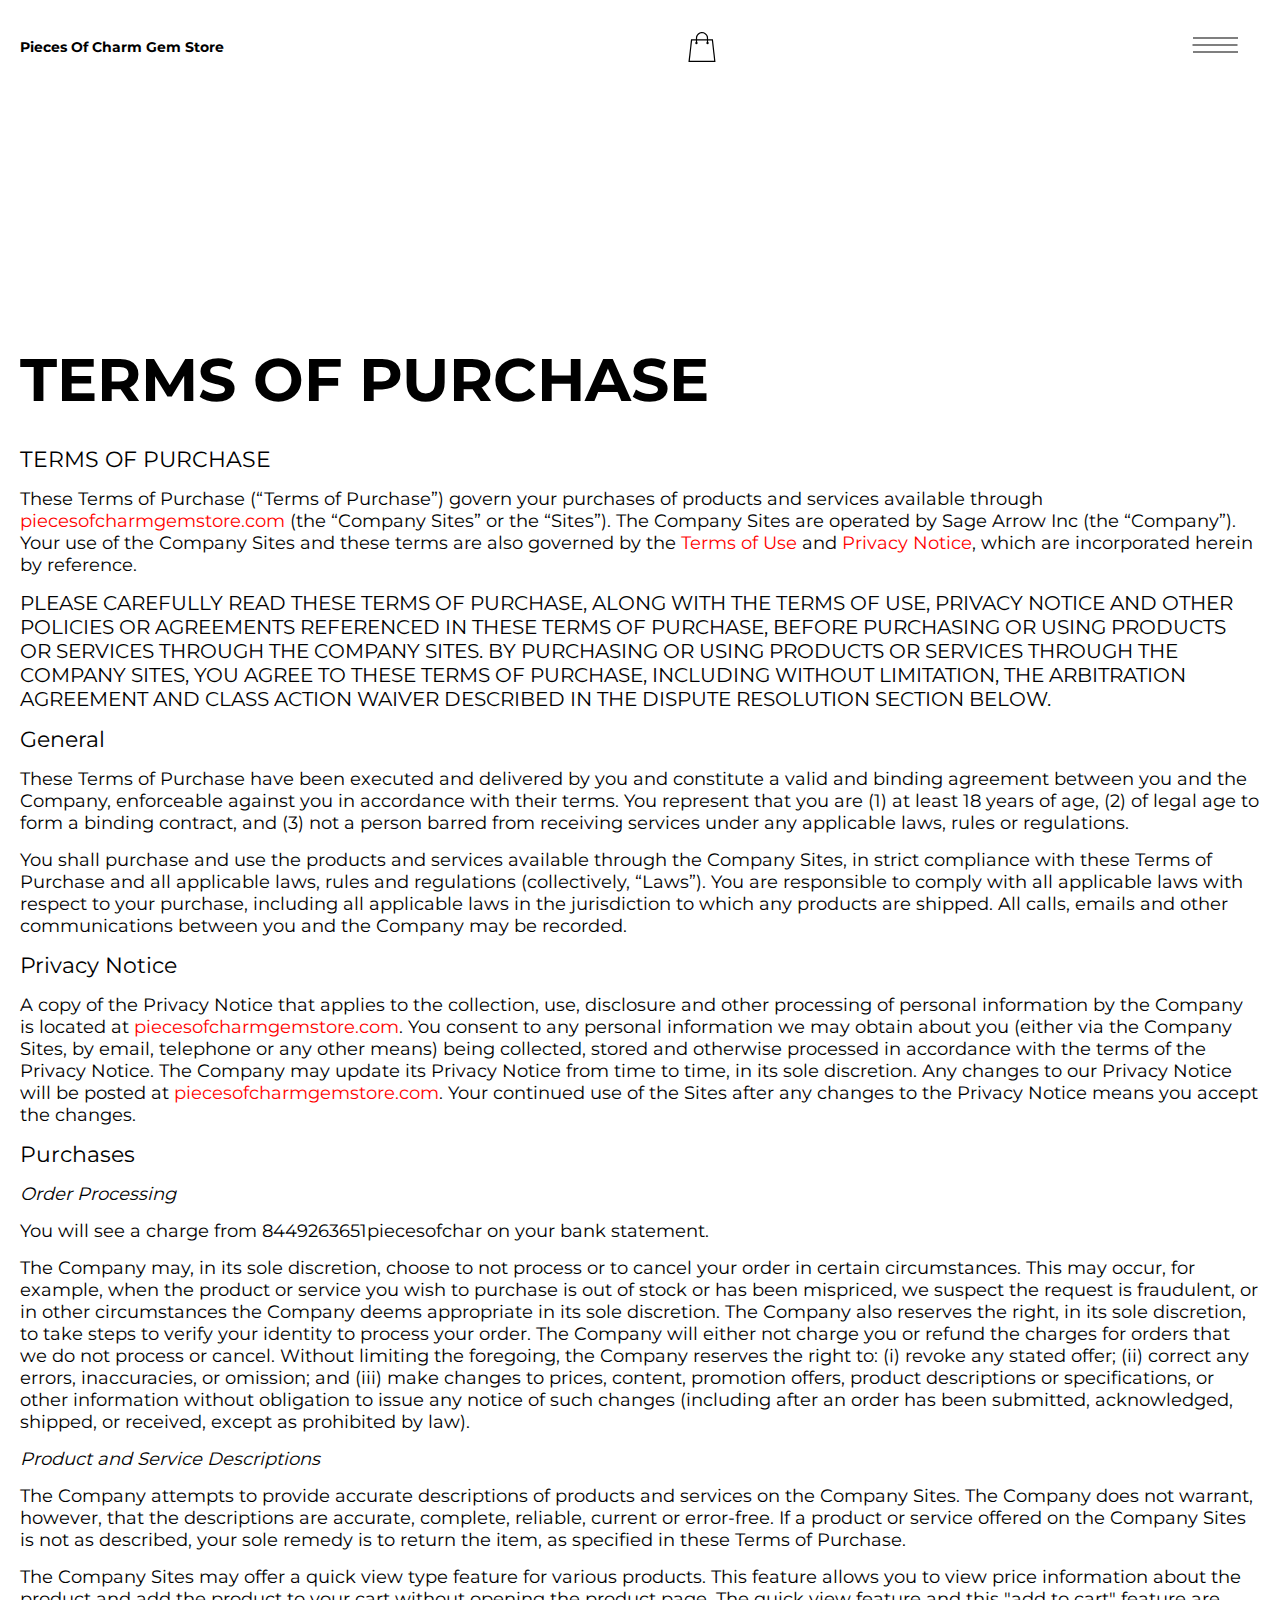
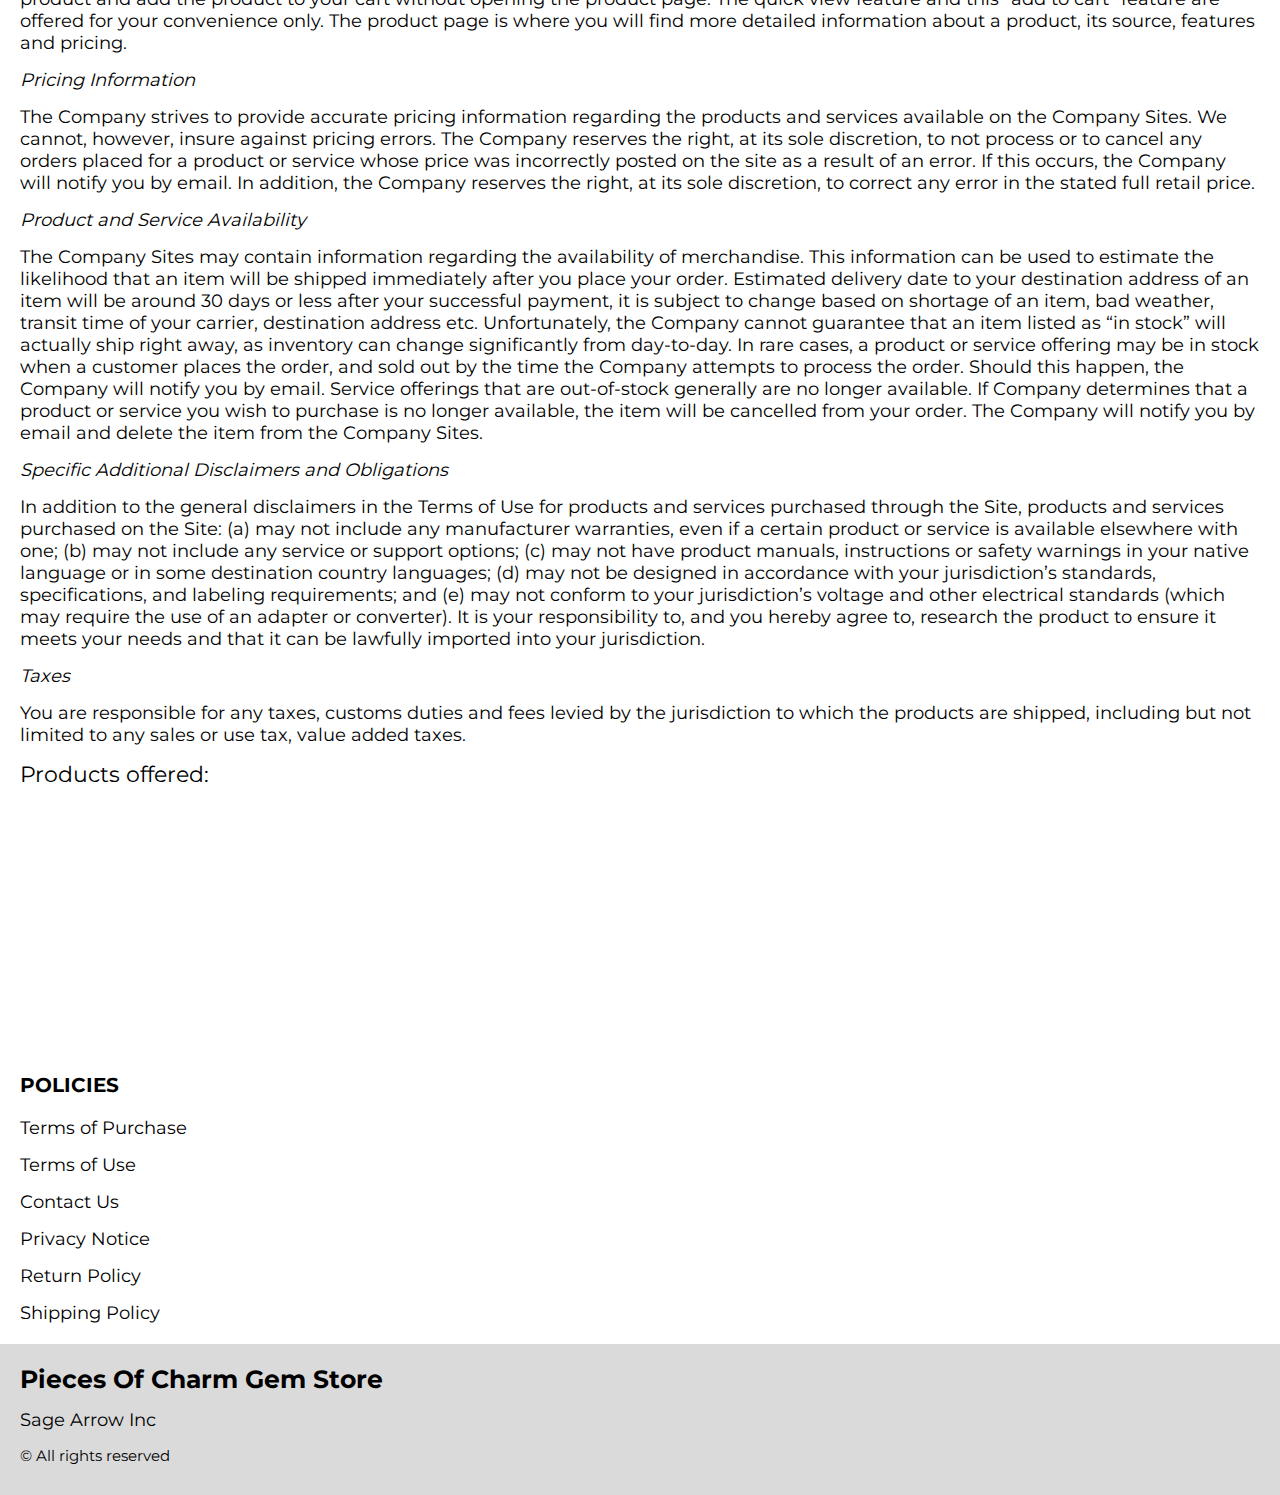
<file: purchase.html>
<!DOCTYPE html>
<html lang="en">

<head>
  <meta charset="UTF-8" />
  <meta http-equiv="X-UA-Compatible" content="IE=edge" />
  <meta name="viewport" content="width=device-width, initial-scale=1.0" />
  <link rel="stylesheet" href="./css/style.css" />
  <title>Shop</title>
</head>

<body>


  <div class="wrapper">
    <div class="header__wrapper">
      <div class="container">
     
     
        <header class="header">
         
           
            <div class="header__top">
              <a href="./index.html" class="header__logo logo js_website-name"></a>
              <a href="./shop.html" class="cart__span-box">
                   
                <svg version="1.0" xmlns="http://www.w3.org/2000/svg"
                width="884.000000pt" height="980.000000pt" viewBox="0 0 884.000000 980.000000"
                preserveAspectRatio="xMidYMid meet">
               
               <g transform="translate(0.000000,980.000000) scale(0.100000,-0.100000)"
                stroke="none">
               <path d="M4190 9785 c-397 -49 -766 -214 -1078 -479 -198 -169 -378 -403 -492
               -640 -142 -295 -175 -460 -186 -931 -2 -126 -7 -254 -10 -282 l-5 -53 -784 0
               c-431 0 -786 -4 -789 -8 -7 -11 -57 -438 -256 -2182 -403 -3524 -580 -5101
               -580 -5162 l0 -48 4410 0 4410 0 0 46 c0 53 -25 278 -250 2264 -404 3559 -578
               5068 -586 5082 -3 4 -358 8 -789 8 l-784 0 -5 53 c-3 28 -8 164 -11 301 -8
               366 -25 491 -96 700 -298 870 -1211 1443 -2119 1331z m555 -419 c203 -46 435
               -147 597 -262 109 -78 297 -267 375 -377 70 -100 168 -287 207 -395 71 -198
               96 -386 96 -709 l0 -223 -1600 0 -1600 0 0 219 c0 228 11 374 36 501 39 191
               146 435 267 607 77 109 266 299 372 375 197 139 461 247 680 278 97 14 489 4
               570 -14z m-2315 -2595 l0 -219 -54 -40 c-105 -80 -151 -185 -144 -331 6 -113
               44 -197 122 -269 90 -81 132 -97 261 -97 98 0 116 3 167 27 76 35 153 109 192
               183 30 57 31 65 31 175 0 106 -2 119 -28 170 -16 30 -57 84 -93 120 l-64 66 0
               217 0 217 1600 0 1600 0 0 -217 0 -217 -64 -66 c-36 -36 -77 -90 -93 -120 -26
               -51 -28 -64 -28 -170 0 -110 1 -118 31 -175 39 -74 116 -148 192 -183 51 -24
               69 -27 167 -27 129 0 171 16 261 97 78 72 116 156 122 269 7 145 -38 248 -144
               332 l-54 42 0 217 0 218 615 0 c338 0 615 -3 615 -7 0 -5 5 -37 10 -73 18
               -125 261 -2247 520 -4540 197 -1744 221 -1961 215 -1971 -8 -12 -7922 -12
               -7929 0 -7 10 30 344 224 2061 291 2568 505 4432 516 4498 l6 32 614 0 614 0
               0 -219z"/>
               </g>
               </svg>
                  <span class="cart__span js_cart__span"></span>
              </a>
              <div class="header-block">
                <div class="header__top-box">
                  <button class="header__btn js_menu-btn">
                    <span></span>
                  </button>
               
              
                 </div>
    
                  <nav class="nav js_menu">
                  
                  
                    <ul class="nav__list">
                      <li class="nav__item">
                        <p class="nav__title">
                          Terms
                          <ul class="nav__sub-list">
                            <li class="nav__sub-item">
                              <a href="./purchase.html" class="nav__link">Terms of Purchase</a>
                            </li>
                            <li class="nav__sub-item">
                              <a href="./use.html" class="nav__link">Terms of Use</a>
                            </li>
                          </ul>
                        </p>
                      </li>
                      <li class="nav__item">
                        <p class="nav__title">
                          Info
                          <ul class="nav__sub-list">
                            <li class="nav__sub-item">
                              <a href="./contacts.html" class="nav__link">Contact Us</a>
                            </li>
                            <li class="nav__sub-item">
                              <a href="./privacy.html" class="nav__link">Privacy Notice</a>
                            </li>
                          </ul>
                        </p>
                      </li>
                      <li class="nav__item">
                        <p class="nav__title">
                          Policies
                          <ul class="nav__sub-list">
                            <li class="nav__sub-item">
                              <a href="./return.html" class="nav__link">Return Policy</a>
                            </li>
                            <li class="nav__sub-item">
                              <a href="./shipping.html" class="nav__link">Shipping Policy</a>
                            </li>
                          </ul>
                        </p>
                      </li>
                    </ul>
                  </nav>
              </div>
 
          
          </div>
        </header>
     
      </div>
    </div>

    <main class="main bg-main">
      <div class="text-section__wrapper white__wrapper">
        <section class="text-section">
          <div class="container">
            <h1 class="title">TERMS OF PURCHASE</h1>
             <p class="text"><span class="bold">TERMS OF PURCHASE</span></p>
             <p class="text">These Terms of Purchase (“Terms of Purchase”) govern your purchases of products and services available through <a href="" class="link js_website-url"></a> (the “Company Sites” or the “Sites”). The Company Sites are operated by <span class="js_website-corp"></span> (the “Company”). Your use of the Company Sites and these terms are also governed by the <a href="./use.html" class="link">Terms of Use</a> and <a href="./privacy.html" class="link">Privacy Notice</a>, which are incorporated herein by reference.</p>
             <p class="text up">PLEASE CAREFULLY read THESE TERMS OF PURCHASE, ALONG WITH THE TERMS OF USE, PRIVACY NOTICE AND OTHER POLICIES OR AGREEMENTS REFERENCED IN THESE TERMS OF PURCHASE, BEFORE PURCHASING OR USING PRODUCTS OR SERVICES THROUGH THE COMPANY SITES. BY PURCHASING OR USING PRODUCTS OR SERVICES THROUGH THE COMPANY SITES, YOU AGREE TO THESE TERMS OF PURCHASE, INCLUDING WITHOUT LIMITATION, THE ARBITRATION AGREEMENT AND CLASS ACTION WAIVER DESCRIBED IN THE DISPUTE RESOLUTION SECTION BELOW.</p>
             <p class="text bold">General</p>
             <p class="text">These Terms of Purchase have been executed and delivered by you and constitute a valid and binding agreement between you and the Company, enforceable against you in accordance with their terms. You represent that you are (1) at least 18 years of age, (2) of legal age to form a binding contract, and (3) not a person barred from receiving services under any applicable laws, rules or regulations.</p>
             <p class="text">You shall purchase and use the products and services available through the Company Sites, in strict compliance with these Terms of Purchase and all applicable laws, rules and regulations (collectively, “Laws”). You are responsible to comply with all applicable laws with respect to your purchase, including all applicable laws in the jurisdiction to which any products are shipped. All calls, emails and other communications between you and the Company may be recorded.</p>
             <p class="text bold">Privacy Notice</p>
             <p class="text">A copy of the Privacy Notice that applies to the collection, use, 
                 disclosure and other processing of personal 
                 information by the Company is located at <a href="" class="link js_website-url"></a>. 
                 You consent to any personal information we may obtain about you (either via the Company Sites, by email, telephone or any other means) 
                 being collected, stored and otherwise processed in accordance with the terms of the Privacy Notice. 
                 The Company may update its Privacy Notice from time to time, in its sole discretion. Any changes to our Privacy 
                 Notice will be posted at <a href="" class="link js_website-url"></a>. Your continued use of the Sites after any changes to the Privacy Notice means you accept the changes.</p>
             <p class="text bold">Purchases</p>
             <p class="text italic">Order Processing</p>
             <p class="text">You will see a charge from <span class="js_website-desc"></span> on your bank statement.</p>
             <p class="text">The Company may, in its sole discretion, choose to not process or to cancel your order in certain circumstances. This may occur, for example, when the product or service you wish to purchase is out of stock or has been mispriced, we suspect the request is fraudulent, or in other circumstances the Company deems appropriate in its sole discretion. The Company also reserves the right, in its sole discretion, to take steps to verify your identity to process your order. The Company will either not charge you or refund the charges for orders that we do not process or cancel. Without limiting the foregoing, the Company reserves the right to: (i) revoke any stated offer; (ii) correct any errors, inaccuracies, or omission; and (iii) make changes to prices, content, promotion offers, product descriptions or specifications, or other information without obligation to issue any notice of such changes (including after an order has been submitted, acknowledged, shipped, or received, except as prohibited by law).</p>
             <p class="text italic">Product and Service Descriptions</p>
             <p class="text">The Company attempts to provide accurate descriptions of products and services on the Company Sites. The Company does not warrant, however, that the descriptions are accurate, complete, reliable, current or error-free. If a product or service offered on the Company Sites is not as described, your sole remedy is to return the item, as specified in these Terms of Purchase.</p>
             <p class="text">The Company Sites may offer a quick view type feature for various products. This feature allows you to view price information about the product and add the product to your cart without opening the product page. The quick view feature and this "add to cart" feature are offered for your convenience only. The product page is where you will find more detailed information about a product, its source, features and pricing.</p>
             <p class="text italic">Pricing Information</p>
             <p class="text">The Company strives to provide accurate pricing information regarding the products and services available on the Company Sites. We cannot, however, insure against pricing errors. The Company reserves the right, at its sole discretion, to not process or to cancel any orders placed for a product or service whose price was incorrectly posted on the site as a result of an error. If this occurs, the Company will notify you by email. In addition, the Company reserves the right, at its sole discretion, to correct any error in the stated full retail price.</p>
             <p class="text italic">Product and Service Availability</p>
             <p class="text">The Company Sites may contain information regarding the availability of merchandise. This information can be used to estimate the likelihood that an item will be shipped immediately after you place your order. Estimated delivery date to your destination address of an item will be around 30 days or less after your successful payment, it is subject to change based on shortage of an item, bad weather, transit time of your carrier, destination address etc. Unfortunately, the Company cannot guarantee that an item listed as “in stock” will actually ship right away, as inventory can change significantly from day-to-day. In rare cases, a product or service offering may be in stock when a customer places the order, and sold out by the time the Company attempts to process the order. Should this happen, the Company will notify you by email. Service offerings that are out-of-stock generally are no longer available. If Company determines that a product or service you wish to purchase is no longer available, the item will be cancelled from your order. The Company will notify you by email and delete the item from the Company Sites.</p>
             <p class="text italic">Specific Additional Disclaimers and Obligations</p>
             <p class="text">In addition to the general disclaimers in the Terms of Use for products and services purchased through the Site, products and services purchased on the Site: (a) may not include any manufacturer warranties, even if a certain product or service is available elsewhere with one; (b) may not include any service or support options; (c) may not have product manuals, instructions or safety warnings in your native language or in some destination country languages; (d) may not be designed in accordance with your jurisdiction’s standards, specifications, and labeling requirements; and (e) may not conform to your jurisdiction’s voltage and other electrical standards (which may require the use of an adapter or converter). It is your responsibility to, and you hereby agree to, research the product to ensure it meets your needs and that it can be lawfully imported into your jurisdiction.</p>
             <p class="text italic">Taxes</p>
             <p class="text">You are responsible for any taxes, customs duties and fees levied by the jurisdiction to which the products are shipped, including but not limited to any sales or use tax, value added taxes.</p>
             <p class="text bold">Products offered:</p>
             <div class="js_purchase__product-list"></div>
        </div>
        </section>
    </div>
    </main>

    
    <div class="footer__wrapper">
      <footer class="footer">
   
      <div class="footer__wrapper--second">
        <div class="container">
              <div class="footer__block">
                <p class="footer__title">Policies</p>
                <ul class="footer__list">
                  <li class="footer__item">
                    <a href="./purchase.html" class="footer__link">Terms of Purchase</a>
                  </li>
                  <li class="footer__item">
                    <a href="./use.html" class="footer__link">Terms of Use</a>
                  </li>
                  <li class="footer__item">
                    <a href="./contacts.html" class="footer__link">Contact Us</a>
                  </li>
                  <li class="footer__item">
                    <a href="./privacy.html" class="footer__link">Privacy Notice</a>
                  </li>
                  <li class="footer__item">
                    <a href="./return.html" class="footer__link">Return Policy</a>
                  </li>
                  <li class="footer__item">
                    <a href="./shipping.html" class="footer__link">Shipping Policy</a>
                  </li>
             
              
                </ul>
              </div>
        </div>
      </div>
      <div class="footer__wrapper--third">
        <div class="container">
          <div class="footer__block">
            <ul class="footer__list">
              <li class="footer__item">
                <a href="./index.html" class="footer__logo logo js_website-name"></a>
              </li>
              <li class="footer__item">
                <p class="text js_website-corp"></p>
              </li>
              <li class="footer__item">
                <span class="footer__span">© All rights reserved</span>
              </li>
            </ul>
          </div>
        </div>
      </div>
    </footer>
    </div>
  </div>
  <script type='text/javascript' src='https://thebestproductmanager.com/products/prices-nxg-object'></script>
  <script src="./js/jquery-3.7.1.js"></script>
  <script type="module" src="./js/on-load.js"></script>
  <script type="module" src="./js/purchase.js"></script>
  <script type="module" src="./js/website-data.js"></script> 
  <script>
    const menuBtn = document.querySelector('.js_menu-btn');
    const menu = document.querySelector('.js_menu');
    menuBtn.addEventListener('click', () => {
      menuBtn.classList.toggle('active');
      menu.classList.toggle('open-menu');
      document.body.classList.toggle('open-menu');
    })
  </script>
</body>

</html>
</file>
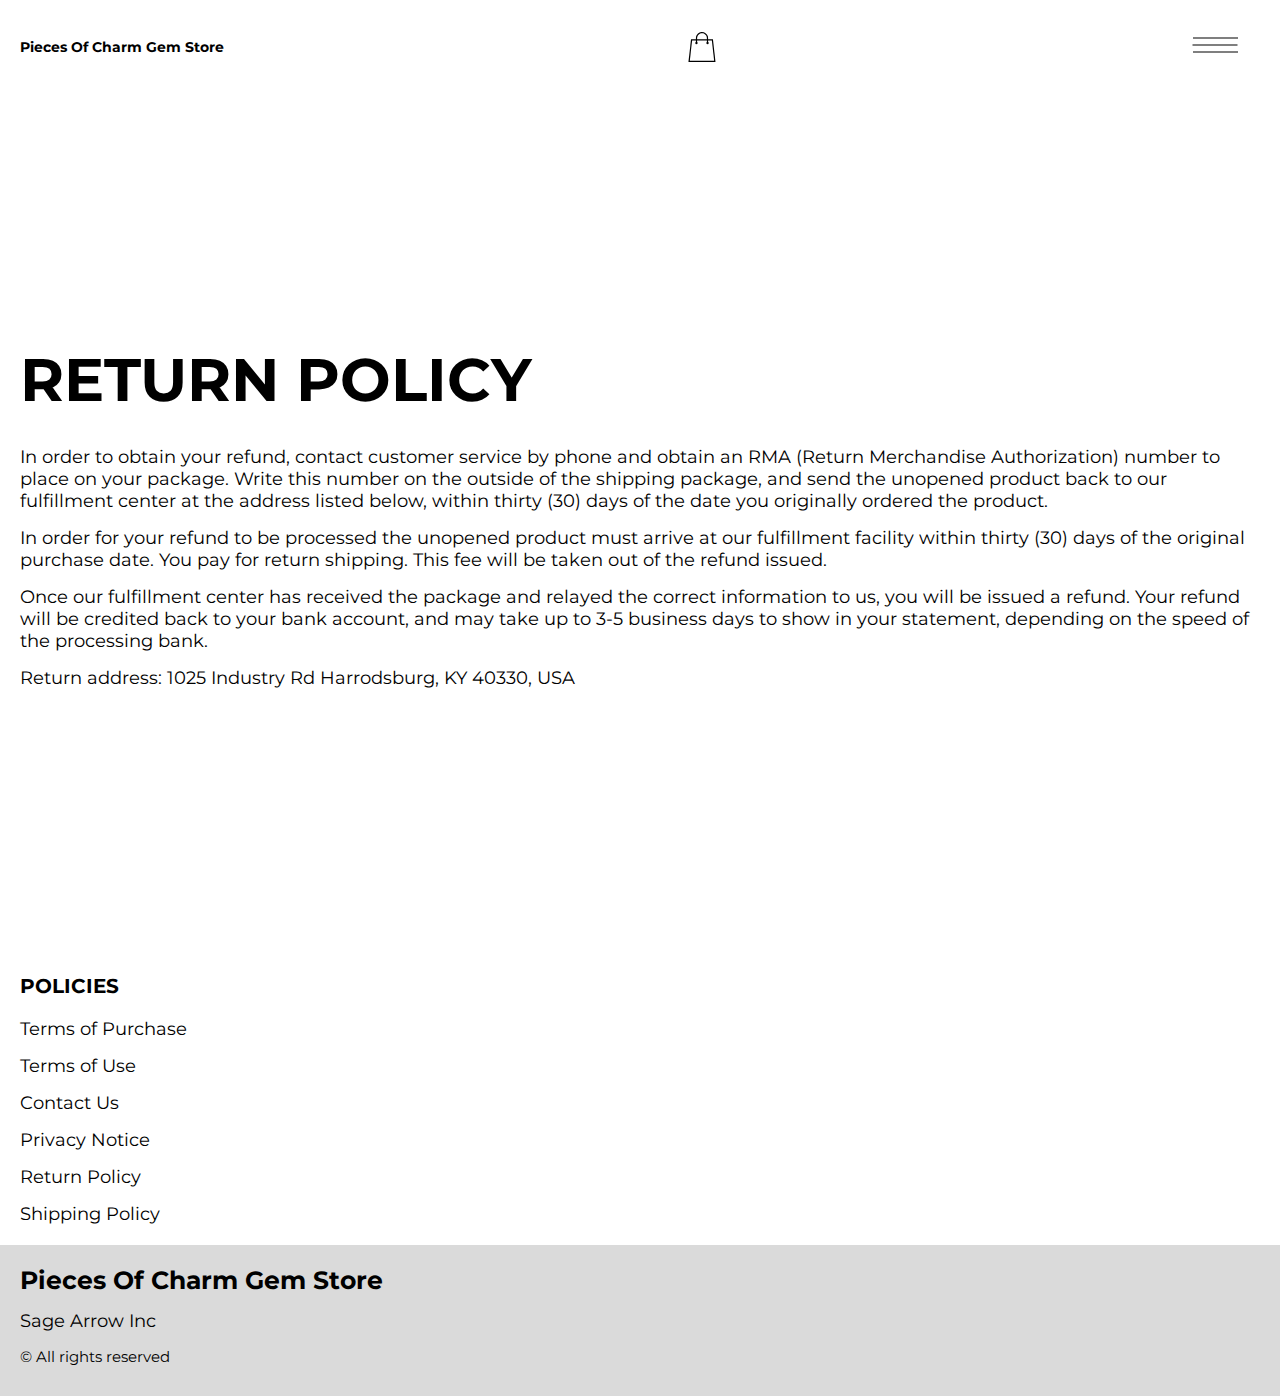
<file: return.html>
<!DOCTYPE html>
<html lang="en">

<head>
  <meta charset="UTF-8" />
  <meta http-equiv="X-UA-Compatible" content="IE=edge" />
  <meta name="viewport" content="width=device-width, initial-scale=1.0" />
  <link rel="stylesheet" href="./css/style.css" />
  <title>Shop</title>
</head>

<body>



  <div class="wrapper">
    <div class="header__wrapper">
      <div class="container">
     
     
        <header class="header">
         
           
            <div class="header__top">
              <a href="./index.html" class="header__logo logo js_website-name"></a>
              <a href="./shop.html" class="cart__span-box">
                   
                <svg version="1.0" xmlns="http://www.w3.org/2000/svg"
                width="884.000000pt" height="980.000000pt" viewBox="0 0 884.000000 980.000000"
                preserveAspectRatio="xMidYMid meet">
               
               <g transform="translate(0.000000,980.000000) scale(0.100000,-0.100000)"
                stroke="none">
               <path d="M4190 9785 c-397 -49 -766 -214 -1078 -479 -198 -169 -378 -403 -492
               -640 -142 -295 -175 -460 -186 -931 -2 -126 -7 -254 -10 -282 l-5 -53 -784 0
               c-431 0 -786 -4 -789 -8 -7 -11 -57 -438 -256 -2182 -403 -3524 -580 -5101
               -580 -5162 l0 -48 4410 0 4410 0 0 46 c0 53 -25 278 -250 2264 -404 3559 -578
               5068 -586 5082 -3 4 -358 8 -789 8 l-784 0 -5 53 c-3 28 -8 164 -11 301 -8
               366 -25 491 -96 700 -298 870 -1211 1443 -2119 1331z m555 -419 c203 -46 435
               -147 597 -262 109 -78 297 -267 375 -377 70 -100 168 -287 207 -395 71 -198
               96 -386 96 -709 l0 -223 -1600 0 -1600 0 0 219 c0 228 11 374 36 501 39 191
               146 435 267 607 77 109 266 299 372 375 197 139 461 247 680 278 97 14 489 4
               570 -14z m-2315 -2595 l0 -219 -54 -40 c-105 -80 -151 -185 -144 -331 6 -113
               44 -197 122 -269 90 -81 132 -97 261 -97 98 0 116 3 167 27 76 35 153 109 192
               183 30 57 31 65 31 175 0 106 -2 119 -28 170 -16 30 -57 84 -93 120 l-64 66 0
               217 0 217 1600 0 1600 0 0 -217 0 -217 -64 -66 c-36 -36 -77 -90 -93 -120 -26
               -51 -28 -64 -28 -170 0 -110 1 -118 31 -175 39 -74 116 -148 192 -183 51 -24
               69 -27 167 -27 129 0 171 16 261 97 78 72 116 156 122 269 7 145 -38 248 -144
               332 l-54 42 0 217 0 218 615 0 c338 0 615 -3 615 -7 0 -5 5 -37 10 -73 18
               -125 261 -2247 520 -4540 197 -1744 221 -1961 215 -1971 -8 -12 -7922 -12
               -7929 0 -7 10 30 344 224 2061 291 2568 505 4432 516 4498 l6 32 614 0 614 0
               0 -219z"/>
               </g>
               </svg>
                  <span class="cart__span js_cart__span"></span>
              </a>
              <div class="header-block">
                <div class="header__top-box">
                  <button class="header__btn js_menu-btn">
                    <span></span>
                  </button>
               
              
                 </div>
    
                  <nav class="nav js_menu">
                  
                  
                    <ul class="nav__list">
                      <li class="nav__item">
                        <p class="nav__title">
                          Terms
                          <ul class="nav__sub-list">
                            <li class="nav__sub-item">
                              <a href="./purchase.html" class="nav__link">Terms of Purchase</a>
                            </li>
                            <li class="nav__sub-item">
                              <a href="./use.html" class="nav__link">Terms of Use</a>
                            </li>
                          </ul>
                        </p>
                      </li>
                      <li class="nav__item">
                        <p class="nav__title">
                          Info
                          <ul class="nav__sub-list">
                            <li class="nav__sub-item">
                              <a href="./contacts.html" class="nav__link">Contact Us</a>
                            </li>
                            <li class="nav__sub-item">
                              <a href="./privacy.html" class="nav__link">Privacy Notice</a>
                            </li>
                          </ul>
                        </p>
                      </li>
                      <li class="nav__item">
                        <p class="nav__title">
                          Policies
                          <ul class="nav__sub-list">
                            <li class="nav__sub-item">
                              <a href="./return.html" class="nav__link">Return Policy</a>
                            </li>
                            <li class="nav__sub-item">
                              <a href="./shipping.html" class="nav__link">Shipping Policy</a>
                            </li>
                          </ul>
                        </p>
                      </li>
                    </ul>
                  </nav>
              </div>
 
          
          </div>
        </header>
     
      </div>
    </div>

    <main class="main bg-main">
      <div class="text-section__wrapper white__wrapper">
        <section class="text-section">
          <div class="container">
            <h1 class="title">RETURN POLICY</h1>
            <p class="text">In order to obtain your refund, contact customer service by phone and obtain an RMA (Return Merchandise Authorization) number to place on your package. Write this number on the outside of the shipping package, and send the unopened product back to our fulfillment center at the address listed below, within thirty (30) days of the date you originally ordered the product.</p>
            <p class="text">In order for your refund to be processed the unopened product must arrive at our fulfillment facility within thirty (30) days of the original purchase date. You pay for return shipping. This fee will be taken out of the refund issued.</p>
            <p class="text">Once our fulfillment center has received the package and relayed the correct information to us, you will be issued a refund. Your refund will be credited back to your bank account, and may take up to 3-5 business days to show in your statement, depending on the speed of the processing bank.</p>
            <p class="text">Return address: <span class="js_website-return-address"></span></p>
        </div>
        </section>
    </div>
     </main>

     
     <div class="footer__wrapper">
      <footer class="footer">
   
      <div class="footer__wrapper--second">
        <div class="container">
              <div class="footer__block">
                <p class="footer__title">Policies</p>
                <ul class="footer__list">
                  <li class="footer__item">
                    <a href="./purchase.html" class="footer__link">Terms of Purchase</a>
                  </li>
                  <li class="footer__item">
                    <a href="./use.html" class="footer__link">Terms of Use</a>
                  </li>
                  <li class="footer__item">
                    <a href="./contacts.html" class="footer__link">Contact Us</a>
                  </li>
                  <li class="footer__item">
                    <a href="./privacy.html" class="footer__link">Privacy Notice</a>
                  </li>
                  <li class="footer__item">
                    <a href="./return.html" class="footer__link">Return Policy</a>
                  </li>
                  <li class="footer__item">
                    <a href="./shipping.html" class="footer__link">Shipping Policy</a>
                  </li>
              
              
                </ul>
              </div>
        </div>
      </div>
      <div class="footer__wrapper--third">
        <div class="container">
          <div class="footer__block">
            <ul class="footer__list">
              <li class="footer__item">
                <a href="./index.html" class="footer__logo logo js_website-name"></a>
              </li>
              <li class="footer__item">
                <p class="text js_website-corp"></p>
              </li>
              <li class="footer__item">
                <span class="footer__span">© All rights reserved</span>
              </li>
            </ul>
          </div>
        </div>
      </div>
    </footer>
    </div>
  </div>
 <script src="./js/jquery-3.7.1.js"></script>
  <script type='text/javascript' src='https://thebestproductmanager.com/products/prices-nxg-object'></script>
  <script type="module" src="./js/on-load.js"></script>
  <script type="module" src="./js/website-data.js"></script> 
  <script>
    const menuBtn = document.querySelector('.js_menu-btn');
    const menu = document.querySelector('.js_menu');
    menuBtn.addEventListener('click', () => {
      menuBtn.classList.toggle('active');
      menu.classList.toggle('open-menu');
      document.body.classList.toggle('open-menu');
    })
  </script>
</body>

</html>
</file>
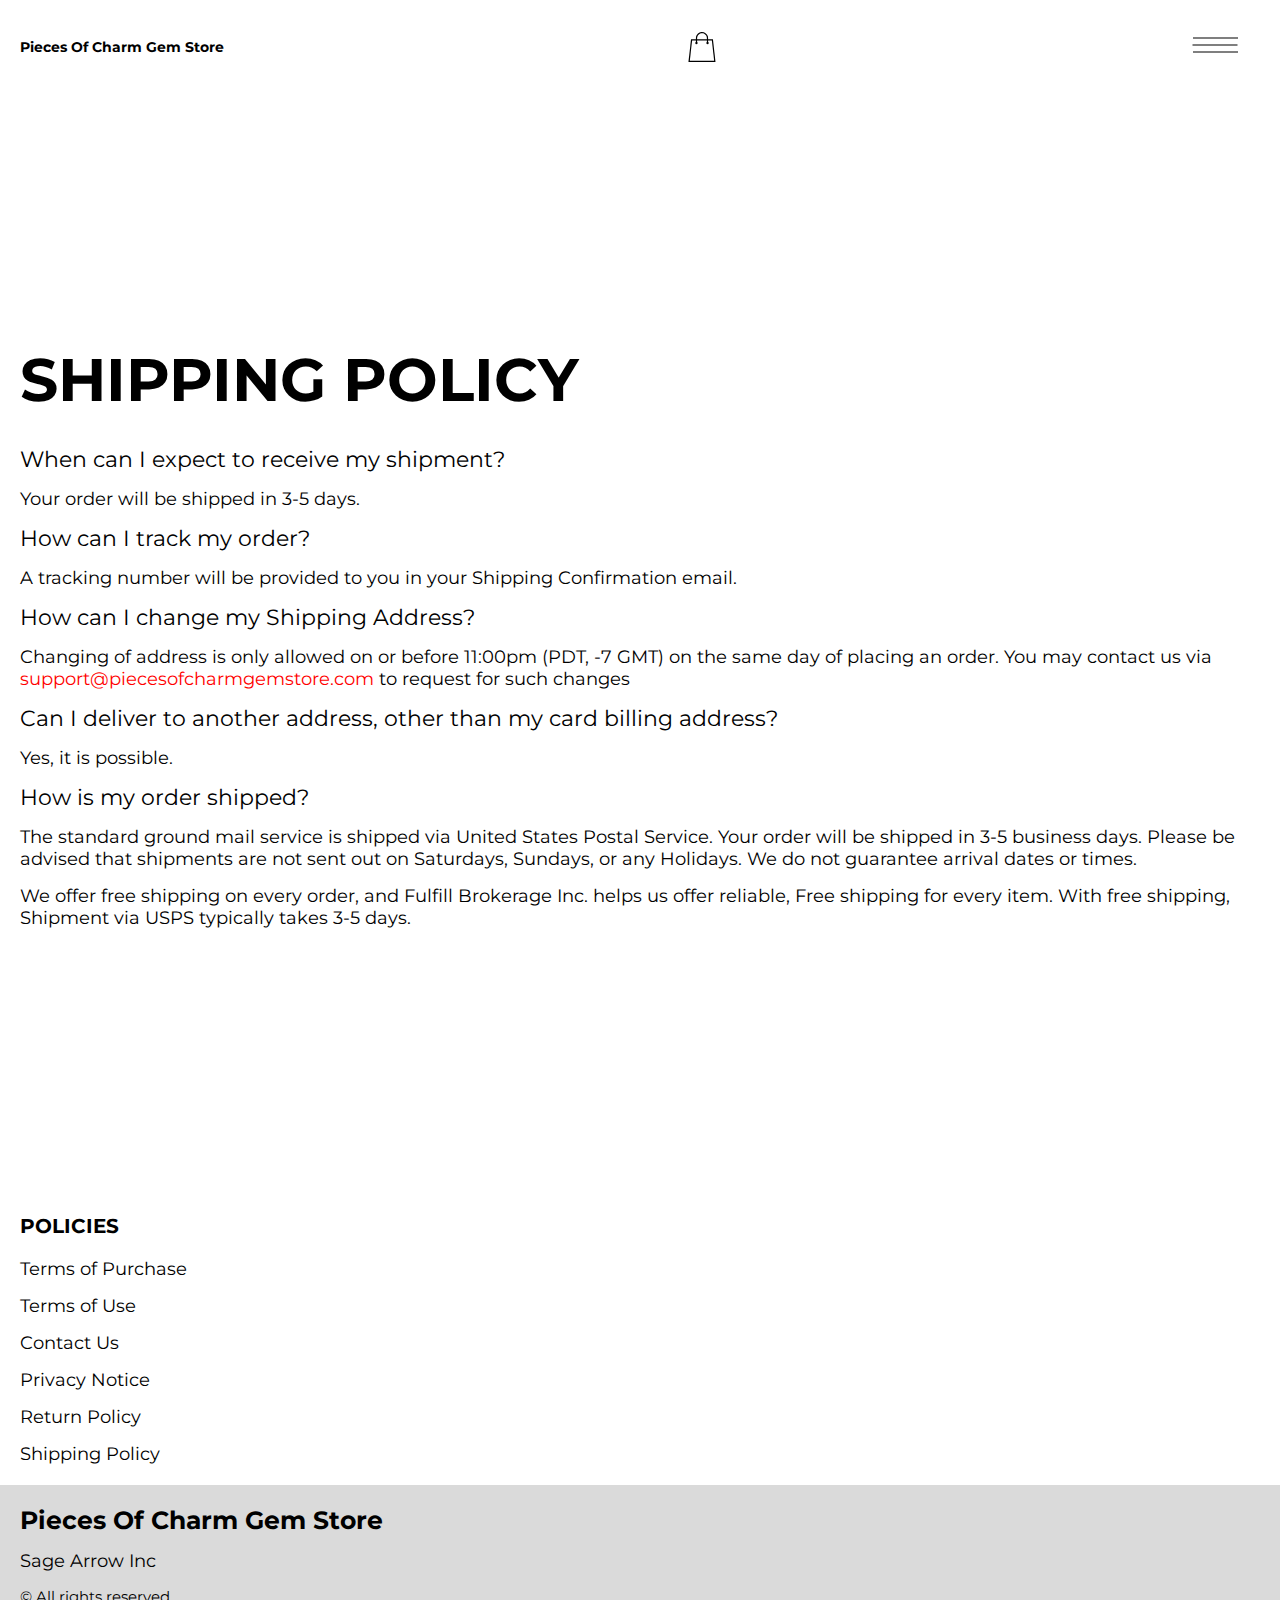
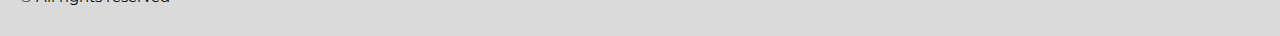
<file: shipping.html>
<!DOCTYPE html>
<html lang="en">

<head>
  <meta charset="UTF-8" />
  <meta http-equiv="X-UA-Compatible" content="IE=edge" />
  <meta name="viewport" content="width=device-width, initial-scale=1.0" />
  <link rel="stylesheet" href="./css/style.css" />
  <title>Shop</title>
</head>

<body>



  <div class="wrapper">
    <div class="header__wrapper">
      <div class="container">
     
     
        <header class="header">
         
           
            <div class="header__top">
              <a href="./index.html" class="header__logo logo js_website-name"></a>
              <a href="./shop.html" class="cart__span-box">
                   
                <svg version="1.0" xmlns="http://www.w3.org/2000/svg"
                width="884.000000pt" height="980.000000pt" viewBox="0 0 884.000000 980.000000"
                preserveAspectRatio="xMidYMid meet">
               
               <g transform="translate(0.000000,980.000000) scale(0.100000,-0.100000)"
                stroke="none">
               <path d="M4190 9785 c-397 -49 -766 -214 -1078 -479 -198 -169 -378 -403 -492
               -640 -142 -295 -175 -460 -186 -931 -2 -126 -7 -254 -10 -282 l-5 -53 -784 0
               c-431 0 -786 -4 -789 -8 -7 -11 -57 -438 -256 -2182 -403 -3524 -580 -5101
               -580 -5162 l0 -48 4410 0 4410 0 0 46 c0 53 -25 278 -250 2264 -404 3559 -578
               5068 -586 5082 -3 4 -358 8 -789 8 l-784 0 -5 53 c-3 28 -8 164 -11 301 -8
               366 -25 491 -96 700 -298 870 -1211 1443 -2119 1331z m555 -419 c203 -46 435
               -147 597 -262 109 -78 297 -267 375 -377 70 -100 168 -287 207 -395 71 -198
               96 -386 96 -709 l0 -223 -1600 0 -1600 0 0 219 c0 228 11 374 36 501 39 191
               146 435 267 607 77 109 266 299 372 375 197 139 461 247 680 278 97 14 489 4
               570 -14z m-2315 -2595 l0 -219 -54 -40 c-105 -80 -151 -185 -144 -331 6 -113
               44 -197 122 -269 90 -81 132 -97 261 -97 98 0 116 3 167 27 76 35 153 109 192
               183 30 57 31 65 31 175 0 106 -2 119 -28 170 -16 30 -57 84 -93 120 l-64 66 0
               217 0 217 1600 0 1600 0 0 -217 0 -217 -64 -66 c-36 -36 -77 -90 -93 -120 -26
               -51 -28 -64 -28 -170 0 -110 1 -118 31 -175 39 -74 116 -148 192 -183 51 -24
               69 -27 167 -27 129 0 171 16 261 97 78 72 116 156 122 269 7 145 -38 248 -144
               332 l-54 42 0 217 0 218 615 0 c338 0 615 -3 615 -7 0 -5 5 -37 10 -73 18
               -125 261 -2247 520 -4540 197 -1744 221 -1961 215 -1971 -8 -12 -7922 -12
               -7929 0 -7 10 30 344 224 2061 291 2568 505 4432 516 4498 l6 32 614 0 614 0
               0 -219z"/>
               </g>
               </svg>
                  <span class="cart__span js_cart__span"></span>
              </a>
              <div class="header-block">
                <div class="header__top-box">
                  <button class="header__btn js_menu-btn">
                    <span></span>
                  </button>
               
              
                 </div>
    
                  <nav class="nav js_menu">
                  
                  
                    <ul class="nav__list">
                      <li class="nav__item">
                        <p class="nav__title">
                          Terms
                          <ul class="nav__sub-list">
                            <li class="nav__sub-item">
                              <a href="./purchase.html" class="nav__link">Terms of Purchase</a>
                            </li>
                            <li class="nav__sub-item">
                              <a href="./use.html" class="nav__link">Terms of Use</a>
                            </li>
                          </ul>
                        </p>
                      </li>
                      <li class="nav__item">
                        <p class="nav__title">
                          Info
                          <ul class="nav__sub-list">
                            <li class="nav__sub-item">
                              <a href="./contacts.html" class="nav__link">Contact Us</a>
                            </li>
                            <li class="nav__sub-item">
                              <a href="./privacy.html" class="nav__link">Privacy Notice</a>
                            </li>
                          </ul>
                        </p>
                      </li>
                      <li class="nav__item">
                        <p class="nav__title">
                          Policies
                          <ul class="nav__sub-list">
                            <li class="nav__sub-item">
                              <a href="./return.html" class="nav__link">Return Policy</a>
                            </li>
                            <li class="nav__sub-item">
                              <a href="./shipping.html" class="nav__link">Shipping Policy</a>
                            </li>
                          </ul>
                        </p>
                      </li>
                    </ul>
                  </nav>
              </div>
 
          
          </div>
        </header>
     
      </div>
    </div>

    <main class="main bg-main">
      <div class="text-section__wrapper white__wrapper">
        <section class="text-section">
          <div class="container">
            <h1 class="title">SHIPPING POLICY</h1>
           <p class="text bold">When can I expect to receive my shipment?</p>
           <p class="text">Your order will be shipped in 3-5 days.</p>
           <p class="text bold">How can I track my order?</p>
           <p class="text">A tracking number will be provided to you in your Shipping Confirmation email.</p>
           <p class="text bold">How can I change my Shipping Address?</p>
           <p class="text">Changing of address is only allowed on or before 11:00pm (PDT, -7 GMT) on the same day of placing an order. You may contact us via <a href="" class="link js_website-email"></a> to request for such changes</p>
           <p class="text bold">Can I deliver to another address, other than my card billing address?</p>
           <p class="text">Yes, it is possible.</p>
           <p class="text bold">How is my order shipped?</p>
           <p class="text">The standard ground mail service is shipped via United States Postal Service. Your order will be shipped in 3-5 business days. Please be advised that shipments are not sent out on Saturdays, Sundays, or any Holidays. We do not guarantee arrival dates or times.</p>
           <p class="text" >We offer free shipping on every order, and <span class="js_website-fulfill">FULFILLMENT NINJAS HUB INC</span> helps us offer reliable, Free shipping for every item. With free shipping, Shipment via USPS typically takes 3-5 days.</p>
        </div>
        </section>
    </div>
     </main>

  
     <div class="footer__wrapper">
      <footer class="footer">
    
      <div class="footer__wrapper--second">
        <div class="container">
              <div class="footer__block">
                <p class="footer__title">Policies</p>
                <ul class="footer__list">
                  <li class="footer__item">
                    <a href="./purchase.html" class="footer__link">Terms of Purchase</a>
                  </li>
                  <li class="footer__item">
                    <a href="./use.html" class="footer__link">Terms of Use</a>
                  </li>
                  <li class="footer__item">
                    <a href="./contacts.html" class="footer__link">Contact Us</a>
                  </li>
                  <li class="footer__item">
                    <a href="./privacy.html" class="footer__link">Privacy Notice</a>
                  </li>
                  <li class="footer__item">
                    <a href="./return.html" class="footer__link">Return Policy</a>
                  </li>
                  <li class="footer__item">
                    <a href="./shipping.html" class="footer__link">Shipping Policy</a>
                  </li>
              
              
                </ul>
              </div>
        </div>
      </div>
      <div class="footer__wrapper--third">
        <div class="container">
          <div class="footer__block">
            <ul class="footer__list">
              <li class="footer__item">
                <a href="./index.html" class="footer__logo logo js_website-name"></a>
              </li>
              <li class="footer__item">
                <p class="text js_website-corp"></p>
              </li>
              <li class="footer__item">
                <span class="footer__span">© All rights reserved</span>
              </li>
            </ul>
          </div>
        </div>
      </div>
    </footer>
    </div>
  </div>
 <script src="./js/jquery-3.7.1.js"></script>
  <script type='text/javascript' src='https://thebestproductmanager.com/products/prices-nxg-object'></script>
  <script type="module" src="./js/on-load.js"></script>
  <script type="module" src="./js/website-data.js"></script> 
  <script>
    const menuBtn = document.querySelector('.js_menu-btn');
    const menu = document.querySelector('.js_menu');
    menuBtn.addEventListener('click', () => {
      menuBtn.classList.toggle('active');
      menu.classList.toggle('open-menu');
      document.body.classList.toggle('open-menu');
    })
  </script>
</body>

</html>
</file>
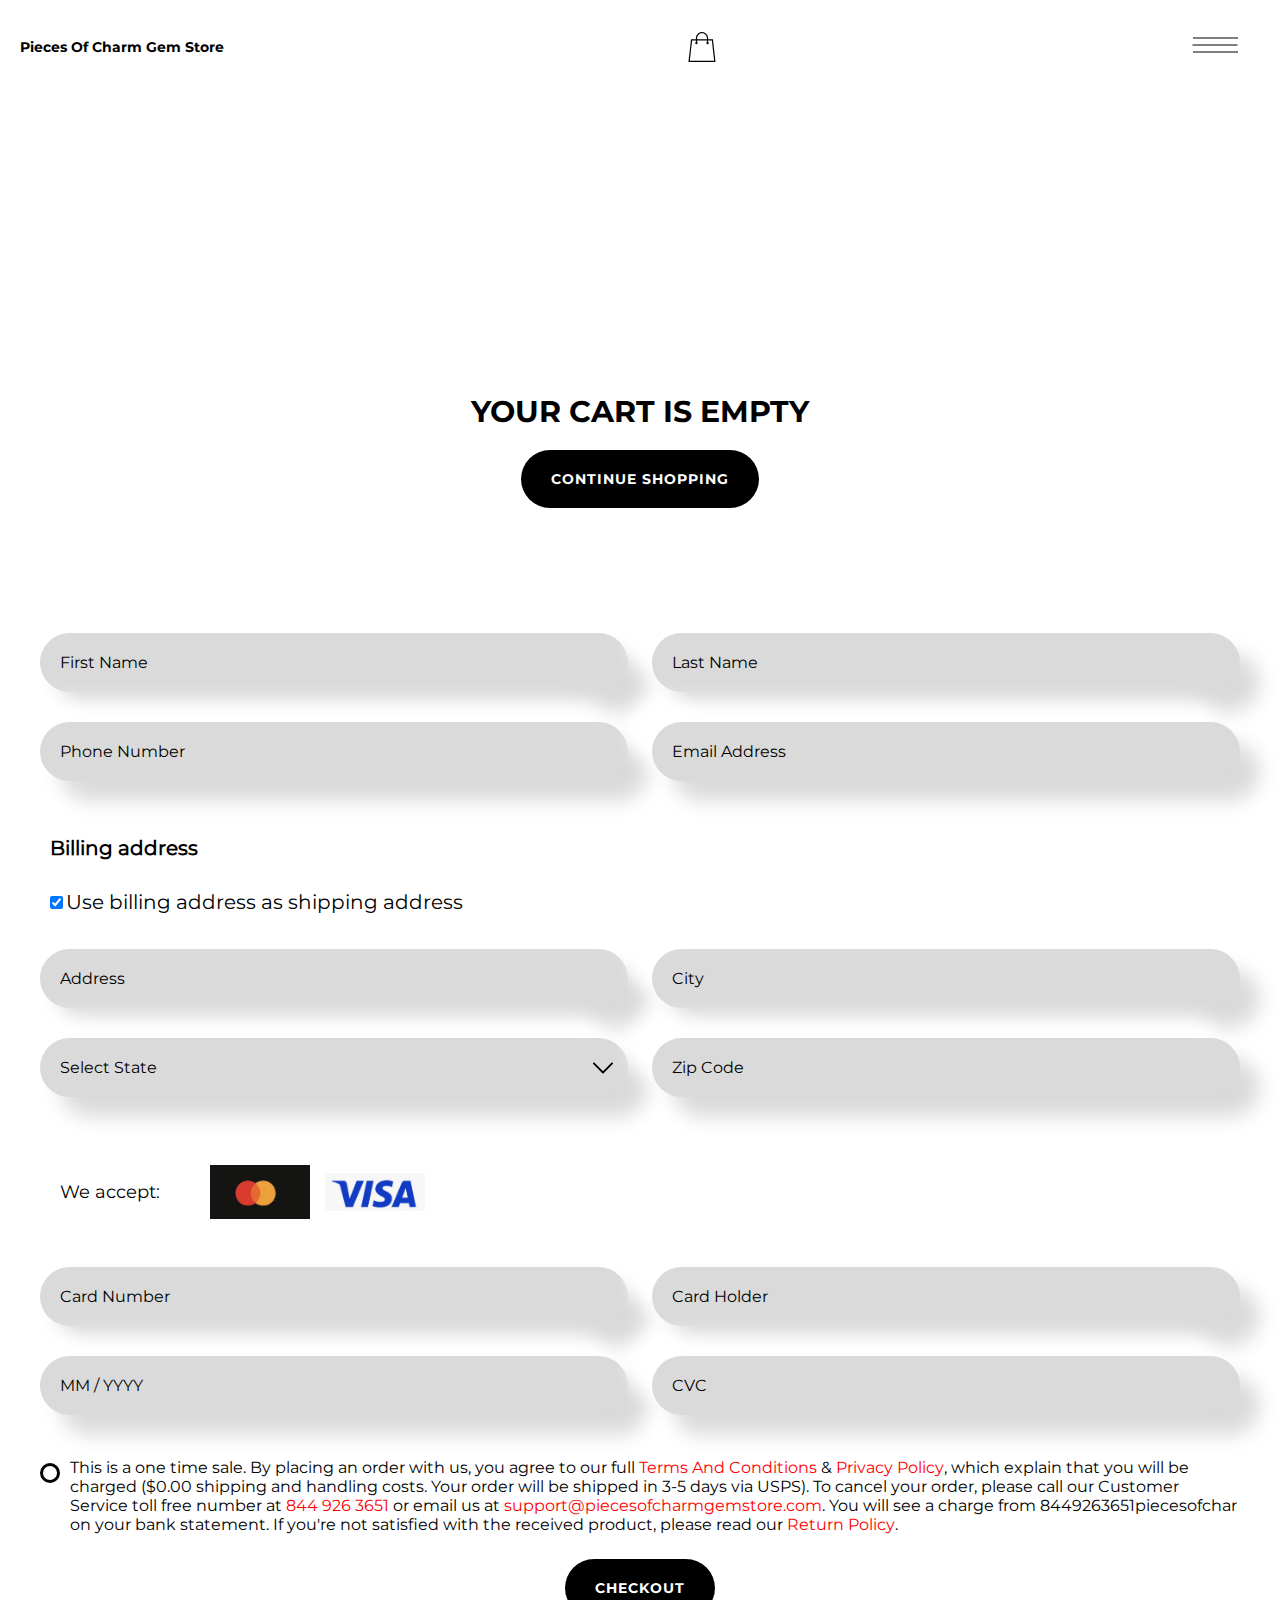
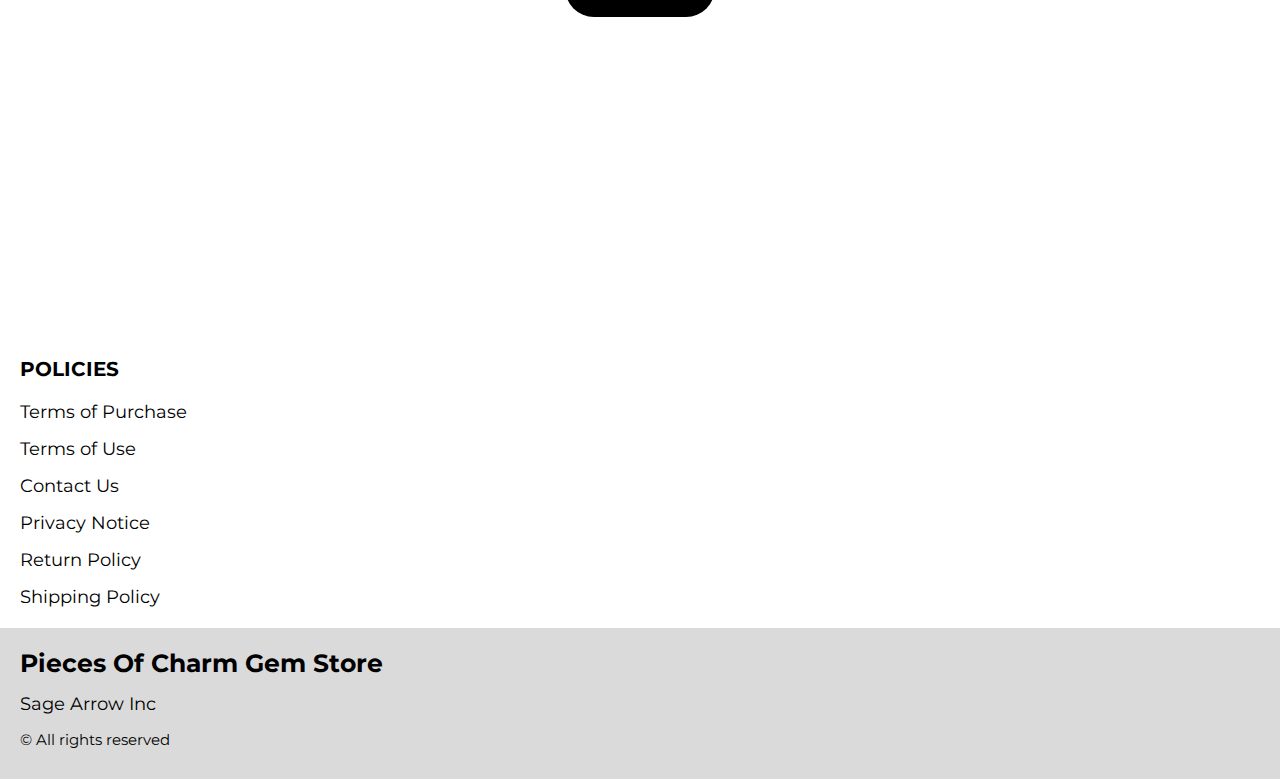
<file: shop.html>
<!DOCTYPE html>
<html lang="en">

<head>
  <meta charset="UTF-8" />
  <meta http-equiv="X-UA-Compatible" content="IE=edge" />
  <meta name="viewport" content="width=device-width, initial-scale=1.0" />
  <link rel="stylesheet" href="./css/style.css" />
  <title>Shop</title>
</head>

<body>



  <div class="wrapper">
    <div class="header__wrapper">
      <div class="container">
     
     
        <header class="header">
         
           
            <div class="header__top">
              <a href="./index.html" class="header__logo logo js_website-name"></a>
              <a href="./shop.html" class="cart__span-box">
                   
                <svg version="1.0" xmlns="http://www.w3.org/2000/svg"
                width="884.000000pt" height="980.000000pt" viewBox="0 0 884.000000 980.000000"
                preserveAspectRatio="xMidYMid meet">
               
               <g transform="translate(0.000000,980.000000) scale(0.100000,-0.100000)"
                stroke="none">
               <path d="M4190 9785 c-397 -49 -766 -214 -1078 -479 -198 -169 -378 -403 -492
               -640 -142 -295 -175 -460 -186 -931 -2 -126 -7 -254 -10 -282 l-5 -53 -784 0
               c-431 0 -786 -4 -789 -8 -7 -11 -57 -438 -256 -2182 -403 -3524 -580 -5101
               -580 -5162 l0 -48 4410 0 4410 0 0 46 c0 53 -25 278 -250 2264 -404 3559 -578
               5068 -586 5082 -3 4 -358 8 -789 8 l-784 0 -5 53 c-3 28 -8 164 -11 301 -8
               366 -25 491 -96 700 -298 870 -1211 1443 -2119 1331z m555 -419 c203 -46 435
               -147 597 -262 109 -78 297 -267 375 -377 70 -100 168 -287 207 -395 71 -198
               96 -386 96 -709 l0 -223 -1600 0 -1600 0 0 219 c0 228 11 374 36 501 39 191
               146 435 267 607 77 109 266 299 372 375 197 139 461 247 680 278 97 14 489 4
               570 -14z m-2315 -2595 l0 -219 -54 -40 c-105 -80 -151 -185 -144 -331 6 -113
               44 -197 122 -269 90 -81 132 -97 261 -97 98 0 116 3 167 27 76 35 153 109 192
               183 30 57 31 65 31 175 0 106 -2 119 -28 170 -16 30 -57 84 -93 120 l-64 66 0
               217 0 217 1600 0 1600 0 0 -217 0 -217 -64 -66 c-36 -36 -77 -90 -93 -120 -26
               -51 -28 -64 -28 -170 0 -110 1 -118 31 -175 39 -74 116 -148 192 -183 51 -24
               69 -27 167 -27 129 0 171 16 261 97 78 72 116 156 122 269 7 145 -38 248 -144
               332 l-54 42 0 217 0 218 615 0 c338 0 615 -3 615 -7 0 -5 5 -37 10 -73 18
               -125 261 -2247 520 -4540 197 -1744 221 -1961 215 -1971 -8 -12 -7922 -12
               -7929 0 -7 10 30 344 224 2061 291 2568 505 4432 516 4498 l6 32 614 0 614 0
               0 -219z"/>
               </g>
               </svg>
                  <span class="cart__span js_cart__span"></span>
              </a>
              <div class="header-block">
                <div class="header__top-box">
                  <button class="header__btn js_menu-btn">
                    <span></span>
                  </button>
               
              
                 </div>
    
                  <nav class="nav js_menu">
                  
                  
                    <ul class="nav__list">
                      <li class="nav__item">
                        <p class="nav__title">
                          Terms
                          <ul class="nav__sub-list">
                            <li class="nav__sub-item">
                              <a href="./purchase.html" class="nav__link">Terms of Purchase</a>
                            </li>
                            <li class="nav__sub-item">
                              <a href="./use.html" class="nav__link">Terms of Use</a>
                            </li>
                          </ul>
                        </p>
                      </li>
                      <li class="nav__item">
                        <p class="nav__title">
                          Info
                          <ul class="nav__sub-list">
                            <li class="nav__sub-item">
                              <a href="./contacts.html" class="nav__link">Contact Us</a>
                            </li>
                            <li class="nav__sub-item">
                              <a href="./privacy.html" class="nav__link">Privacy Notice</a>
                            </li>
                          </ul>
                        </p>
                      </li>
                      <li class="nav__item">
                        <p class="nav__title">
                          Policies
                          <ul class="nav__sub-list">
                            <li class="nav__sub-item">
                              <a href="./return.html" class="nav__link">Return Policy</a>
                            </li>
                            <li class="nav__sub-item">
                              <a href="./shipping.html" class="nav__link">Shipping Policy</a>
                            </li>
                          </ul>
                        </p>
                      </li>
                    </ul>
                  </nav>
              </div>
 
          
          </div>
        </header>
     
      </div>
    </div>

    <main class="main bg-main">
     

      <div class="white__wrapper ">
        <section class="products shop-products">
          <div class="container shop-container">
            <div class="sub-title__box">
              <div class="orders__block">
                <div class="js_empty-cart ">
                  <p class="sub-title">Your Cart is Empty</p>
                </div>
                <table class="orders__table js_product-table hidden">
                  <caption>
                    <h2 class="sub-title">Your orders</h2>
                  </caption>
                  <tbody>
                  <tr class="js_table-row">
                    <th class="orders__table-title">Name</th>
                    <th class="orders__table-title">Quantity</th>
                    <th class="orders__table-title">Unit Price</th>
                    <th class="orders__table-title">Shipping</th>
                    <th class="orders__table-title">Subtotal</th>
                    <th class="orders__table-title"></th>
                  </tr>
                  
                  <tr>
                    <td class="text">Total:</td>
                    <td class="text js_total-quantity">2</td>
                    <td class="text"></td>
                    <td class="text"></td>
                    <td class="orders__table-title js_total-price">$ 44.98</td>
                    <td></td>
                  </tr>
                  </tbody>
              </table>
                <a href="./index.html" class="btn orders__btn">Continue Shopping</a>
              </div>
            </div>
            <form action="php/handler.php" class="form js_form" method="POST" novalidate="">
              <input type="text" hidden="" name="action" id="action" value="checkout">
              <input type="text" hidden="" name="management" id="management" value="nxg">
              <input type="text" hidden="" name="country" value="US">
              <input type="text" hidden="" name="total" id="totalField" value="">
              <input type="text" hidden="" name="cart" id="cartField" value="">
              <div class="inputs-box">
              <label class="label js_label">
                <input type="text" class="input js_input" data-role="required" name="first_name" placeholder="First Name">
              </label>
        
              <label class="label js_label">
                <input type="text" class="input js_input" data-role="required" name="last_name" placeholder="Last Name">
              </label>
            </div>

            <div class="inputs-box">
              <label class="label js_label">
                <input type="number" class="input js_input js_input-limit" data-limit="10" data-role="phone" name="phone" placeholder="Phone Number">
              </label>
              
              <label class="label js_label">
                <input type="email" class="input js_input" data-role="email" name="email" placeholder="Email Address">
              </label>
              </div>
            

            <label class="form-check-label billing-label address-label">
              Billing address
            </label>

            <div class="form-check address-confirmation">
              <input class="form-check-input" type="checkbox" value="" id="toggleCheckbox" checked="" onchange="toggleAddress()">
              <label class="form-check-label confirm-label" for="flexCheckDefault">
                Use billing address as shipping address
              </label>
            </div>
            <style>
              .address-confirmation {
                margin: 3rem;
                margin-left: 1rem;
                text-align: left;
              }

              .confirm-label {
                font-size: 2rem;
              }

              .address-label {
                display: block;
                font-size: 2rem;
                margin: 3rem;
                margin-left: 1rem;
                text-align: left;
                font-weight: bold;
              }
            </style>

            <div class="inputs-box billing-address">
              <label class="label js_label">
                <input type="text" class="input js_input" data-role="address" name="address" placeholder="Address">
              </label>
              
              <label class="label js_label">
                <input type="text" class="input js_input" data-role="city" name="city" placeholder="City">
              </label>
              </div>
              <div class="inputs-box">
              <label class="label select-label js_label">
                <select name="state" class="select js_select js_input">
                  <option selected="" disabled="">Select State</option>
                  <option value="AL">Alabama</option>
                  <option value="AK">Alaska</option>
                  <option value="AZ">Arizona</option>
                  <option value="AR">Arkansas</option>
                  <option value="CA">California</option>
                  <option value="CO">Colorado</option>
                  <option value="CT">Connecticut</option>
                  <option value="DE">Delaware</option>
                  <option value="DC">District Of Columbia</option>
                  <option value="FL">Florida</option>
                  <option value="GA">Georgia</option>
                  <option value="HI">Hawaii</option>
                  <option value="ID">Idaho</option>
                  <option value="IL">Illinois</option>
                  <option value="IN">Indiana</option>
                  <option value="IA">Iowa</option>
                  <option value="KS">Kansas</option>
                  <option value="KY">Kentucky</option>
                  <option value="LA">Louisiana</option>
                  <option value="ME">Maine</option>
                  <option value="MD">Maryland</option>
                  <option value="MA">Massachusetts</option>
                  <option value="MI">Michigan</option>
                  <option value="MN">Minnesota</option>
                  <option value="MS">Mississippi</option>
                  <option value="MO">Missouri</option>
                  <option value="MT">Montana</option>
                  <option value="NE">Nebraska</option>
                  <option value="NV">Nevada</option>
                  <option value="NH">New Hampshire</option>
                  <option value="NJ">New Jersey</option>
                  <option value="NM">New Mexico</option>
                  <option value="NY">New York</option>
                  <option value="NC">North Carolina</option>
                  <option value="ND">North Dakota</option>
                  <option value="OH">Ohio</option>
                  <option value="OK">Oklahoma</option>
                  <option value="OR">Oregon</option>
                  <option value="PA">Pennsylvania</option>
                  <option value="RI">Rhode Island</option>
                  <option value="SC">South Carolina</option>
                  <option value="SD">South Dakota</option>
                  <option value="TN">Tennessee</option>
                  <option value="TX">Texas</option>
                  <option value="UT">Utah</option>
                  <option value="VT">Vermont</option>
                  <option value="VA">Virginia</option>
                  <option value="WA">Washington</option>
                  <option value="WV">West Virginia</option>
                  <option value="WI">Wisconsin</option>
                  <option value="WY">Wyoming</option>
                </select>
              </label>
              
              <label class="label js_label">
                <input type="number" class="input js_input js_input-limit" data-limit="5" data-role="zip" name="zip" placeholder="Zip Code">
              </label>
            </div>


            <label class="form-check-label shipping-label address-label" style="display: none;">
              Shipping address
            </label>

            <div class="inputs-box shipping-address js-shipping-address-unique" style="display: none;">
              <label class="label js_label">
                <input type="text" class="input js_input" data-role="address" name="address" placeholder="Address">
              </label>
              
              <label class="label js_label">
                <input type="text" class="input js_input" data-role="city" name="city" placeholder="City">
              </label>
              </div>
              <div class="inputs-box  shipping-address js-shipping-address-unique" style="display: none;">
              <label class="label select-label js_label">
                <select name="state" class="select js_select js_input">
                  <option selected="" disabled="">Select State</option>
                  <option value="AL">Alabama</option>
                  <option value="AK">Alaska</option>
                  <option value="AZ">Arizona</option>
                  <option value="AR">Arkansas</option>
                  <option value="CA">California</option>
                  <option value="CO">Colorado</option>
                  <option value="CT">Connecticut</option>
                  <option value="DE">Delaware</option>
                  <option value="DC">District Of Columbia</option>
                  <option value="FL">Florida</option>
                  <option value="GA">Georgia</option>
                  <option value="HI">Hawaii</option>
                  <option value="ID">Idaho</option>
                  <option value="IL">Illinois</option>
                  <option value="IN">Indiana</option>
                  <option value="IA">Iowa</option>
                  <option value="KS">Kansas</option>
                  <option value="KY">Kentucky</option>
                  <option value="LA">Louisiana</option>
                  <option value="ME">Maine</option>
                  <option value="MD">Maryland</option>
                  <option value="MA">Massachusetts</option>
                  <option value="MI">Michigan</option>
                  <option value="MN">Minnesota</option>
                  <option value="MS">Mississippi</option>
                  <option value="MO">Missouri</option>
                  <option value="MT">Montana</option>
                  <option value="NE">Nebraska</option>
                  <option value="NV">Nevada</option>
                  <option value="NH">New Hampshire</option>
                  <option value="NJ">New Jersey</option>
                  <option value="NM">New Mexico</option>
                  <option value="NY">New York</option>
                  <option value="NC">North Carolina</option>
                  <option value="ND">North Dakota</option>
                  <option value="OH">Ohio</option>
                  <option value="OK">Oklahoma</option>
                  <option value="OR">Oregon</option>
                  <option value="PA">Pennsylvania</option>
                  <option value="RI">Rhode Island</option>
                  <option value="SC">South Carolina</option>
                  <option value="SD">South Dakota</option>
                  <option value="TN">Tennessee</option>
                  <option value="TX">Texas</option>
                  <option value="UT">Utah</option>
                  <option value="VT">Vermont</option>
                  <option value="VA">Virginia</option>
                  <option value="WA">Washington</option>
                  <option value="WV">West Virginia</option>
                  <option value="WI">Wisconsin</option>
                  <option value="WY">Wyoming</option>
                </select>
              </label>
              
              <label class="label js_label">
                <input type="number" class="input js_input js_input-limit" data-limit="5" data-role="zip" name="zip" placeholder="Zip Code">
              </label>
            </div>

              <!-- <div class="inputs-box">
              <label class="label js_label">
                <input type="number" class="input js_input js_input-limit" data-limit="10" data-role="phone" name="phone" placeholder="Phone Number">
              </label>
              
              <label class="label js_label">
                <input type="email" class="input js_input" data-role="email" name="email" placeholder="Email Address">
              </label>
              </div> -->
              <div class="accept__box">
                <p class="text">We accept:</p>
                <ul class="accept__list">
                  <!-- <li class="accept__item">
                    <img src="./img/icons/discover.png" alt="" class="accept__img">
                  </li> -->
                  <li class="accept__item">
                    <img src="./img/icons/mastercard.png" alt="" class="accept__img">
                  </li>
                  <li class="accept__item">
                    <img src="./img/icons/visa.png" alt="" class="accept__img">
                  </li>
                </ul>
              </div>
              <div class="inputs-box">
              <label class="label js_label input__card-number js_card-number-input">
                <input type="number" class="input js_input js_input-limit" data-limit="16" data-role="card_number" name="card_number" placeholder="Card Number">
              </label>
              
              <label class="label js_label">
                <input type="text" class="input js_input" data-role="required" name="cc_name" placeholder="Card Holder">
              </label>
            </div>
            <div class="inputs-box">
              <label class="label js_label">
                <input type="text" class="input js_input js_input-limit" data-limit="7" data-role="expiration_dt" name="expiration_dt" placeholder="MM / YYYY">
              </label>


              <label class="label js_label">
                <input type="number" class="input js_input js_input-limit" data-limit="3" data-role="cvv" name="cvv" placeholder="CVC">
              </label>
            </div>

            <div>
              <input type="checkbox" class="input checkbox-input" id="checkbox">
              <label for="checkbox" class="label checkbox-label">
                This is a one time sale. By placing an order with us, you agree to our full <a href="./purchase.html" class="link">Terms And Conditions</a> &amp; 
                <a href="./privacy.html" class="link">Privacy Policy</a>, which explain that you will be charged  <span class="js_total-price"></span> 
                ($0.00 shipping and handling costs. Your order will be shipped in 3-5 days via USPS). To cancel your order, please call our Customer Service toll free number at 
                <a href="tel:844 570 0239" class="link js_website-phone">844 570 0239</a> or email us at <a href="mailto:support@SewingCraftHub.com" class="link js_website-email">support@SewingCraftHub.com</a>. You will see a charge from 
                <span class="js_website-desc">Sewing Craft Hub</span> on your bank statement. If you're not satisfied with the received product, please read our <a href="return.html" class="link">Return Policy</a>.
              </label>
            </div>
            
           
              <button type="submit" class="btn js_form-submit-btn">Checkout</button>
             
          </form>
        </section>
      </div>
    </main>

    
    <div class="footer__wrapper">
      <footer class="footer">
  
      <div class="footer__wrapper--second">
        <div class="container">
              <div class="footer__block">
                <p class="footer__title">Policies</p>
                <ul class="footer__list">
                  <li class="footer__item">
                    <a href="./purchase.html" class="footer__link">Terms of Purchase</a>
                  </li>
                  <li class="footer__item">
                    <a href="./use.html" class="footer__link">Terms of Use</a>
                  </li>
                  <li class="footer__item">
                    <a href="./contacts.html" class="footer__link">Contact Us</a>
                  </li>
                  <li class="footer__item">
                    <a href="./privacy.html" class="footer__link">Privacy Notice</a>
                  </li>
                  <li class="footer__item">
                    <a href="./return.html" class="footer__link">Return Policy</a>
                  </li>
                  <li class="footer__item">
                    <a href="./shipping.html" class="footer__link">Shipping Policy</a>
                  </li>
           
              
                </ul>
              </div>
        </div>
      </div>
      <div class="footer__wrapper--third">
        <div class="container">
          <div class="footer__block">
            <ul class="footer__list">
              <li class="footer__item">
                <a href="./index.html" class="footer__logo logo js_website-name"></a>
              </li>
              <li class="footer__item">
                <p class="text js_website-corp"></p>
              </li>
              <li class="footer__item">
                <span class="footer__span">© All rights reserved</span>
              </li>
            </ul>
          </div>
        </div>
      </div>
    </footer>
    </div>
  </div>
 <script src="./js/jquery-3.7.1.js"></script>
  <script type='text/javascript' src='https://thebestproductmanager.com/products/prices-nxg-object'></script>
  <script type="module" src="./js/on-load.js"></script>
  <script type="module" src="./js/website-data.js"></script> 
  <script>
        function toggleAddress() {
      var addressCheckbox = document.querySelector("#toggleCheckbox:checked")
    
      if(addressCheckbox == null){
          $(".shipping-label").css("display", "block")
          $(".shipping-address").css("display", "flex")
          $(".shipping-address .js_error-span").css("display", "none")
          $(".shipping-address").removeClass("js-invisible-shipping-address");
      } else {
        $(".shipping-label").css("display", "none")
        $(".shipping-address").css("display", "none")
        $(".shipping-address").addClass("js-invisible-shipping-address");
      }
    }

    toggleAddress()
    const menuBtn = document.querySelector('.js_menu-btn');
    const menu = document.querySelector('.js_menu');
    menuBtn.addEventListener('click', () => {
      menuBtn.classList.toggle('active');
      menu.classList.toggle('open-menu');
      document.body.classList.toggle('open-menu');
    })
  </script>
  <script type="module" src="./js/validation/cards.js"></script>
  <script type="module" src="./js/validation/creditcard.js"></script>
  <script type="module" src="./js/validation/validation.js"></script>
</body>

</html>
</file>
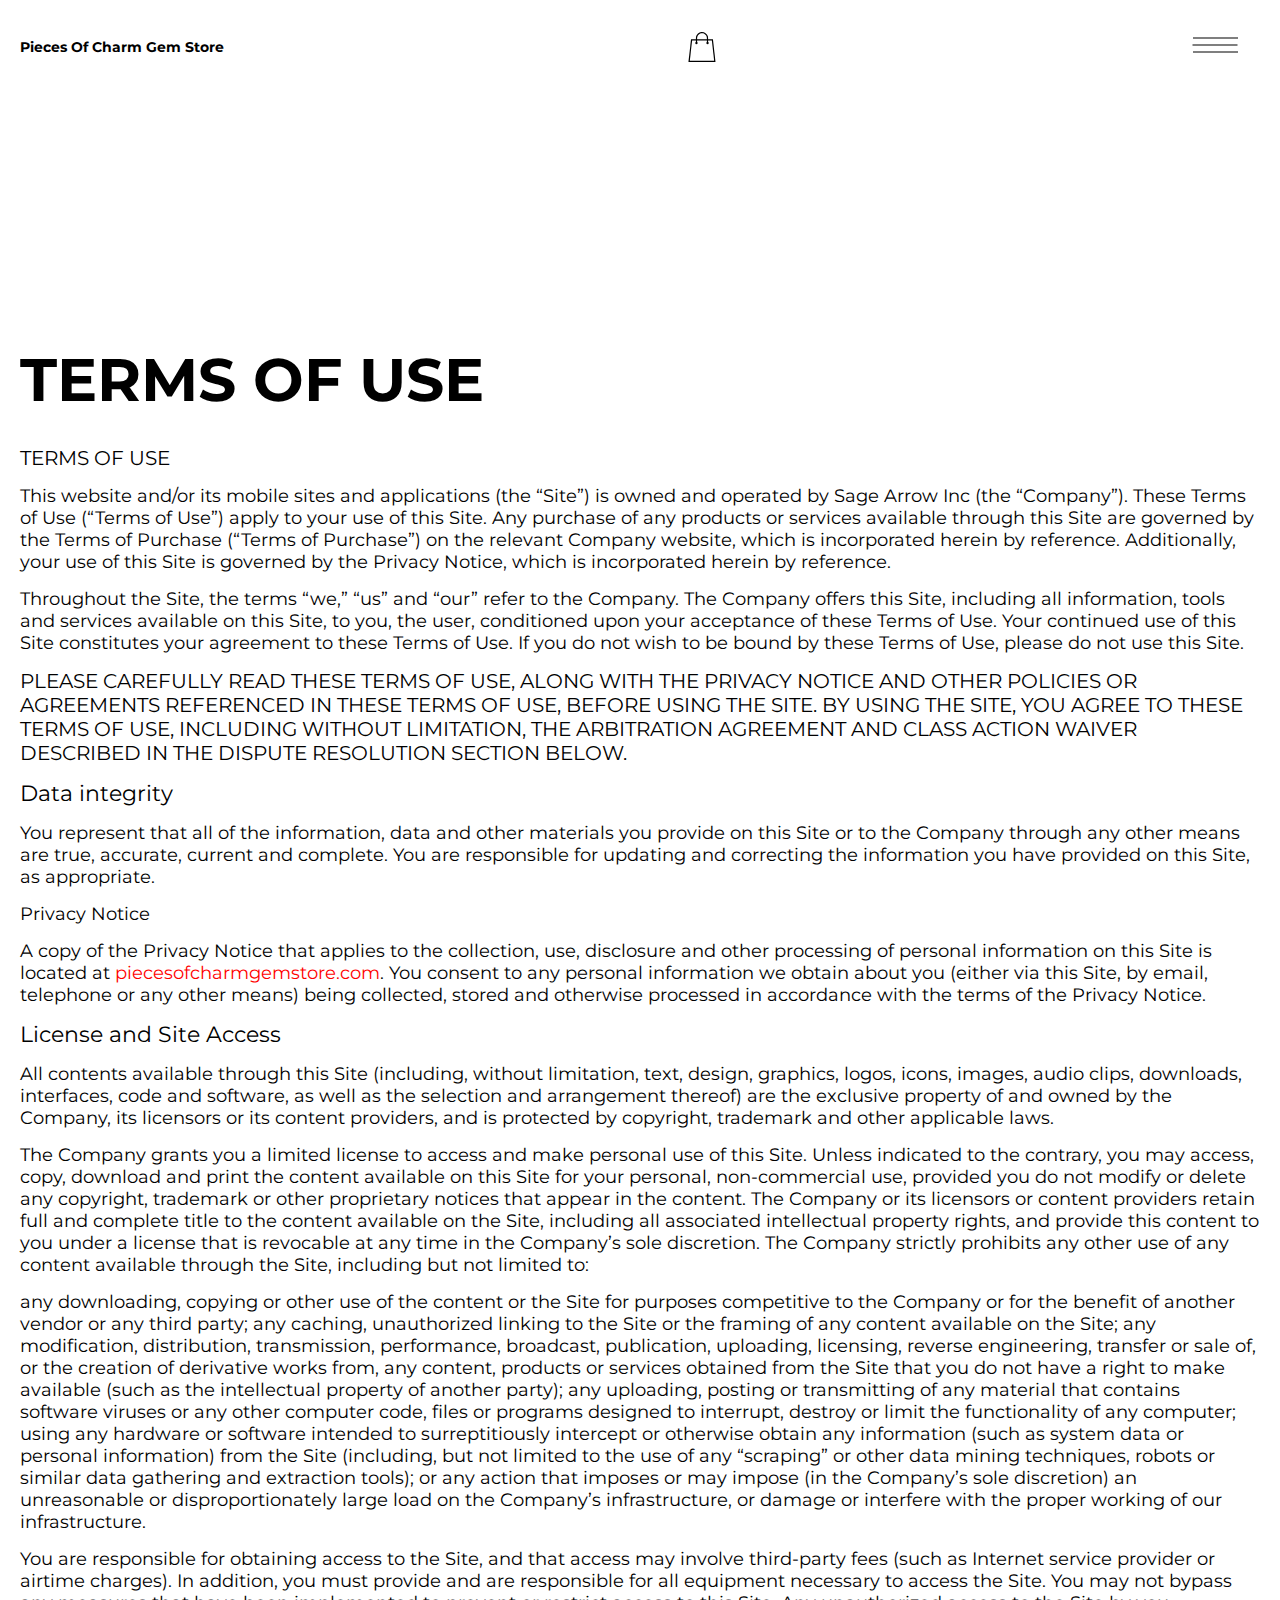
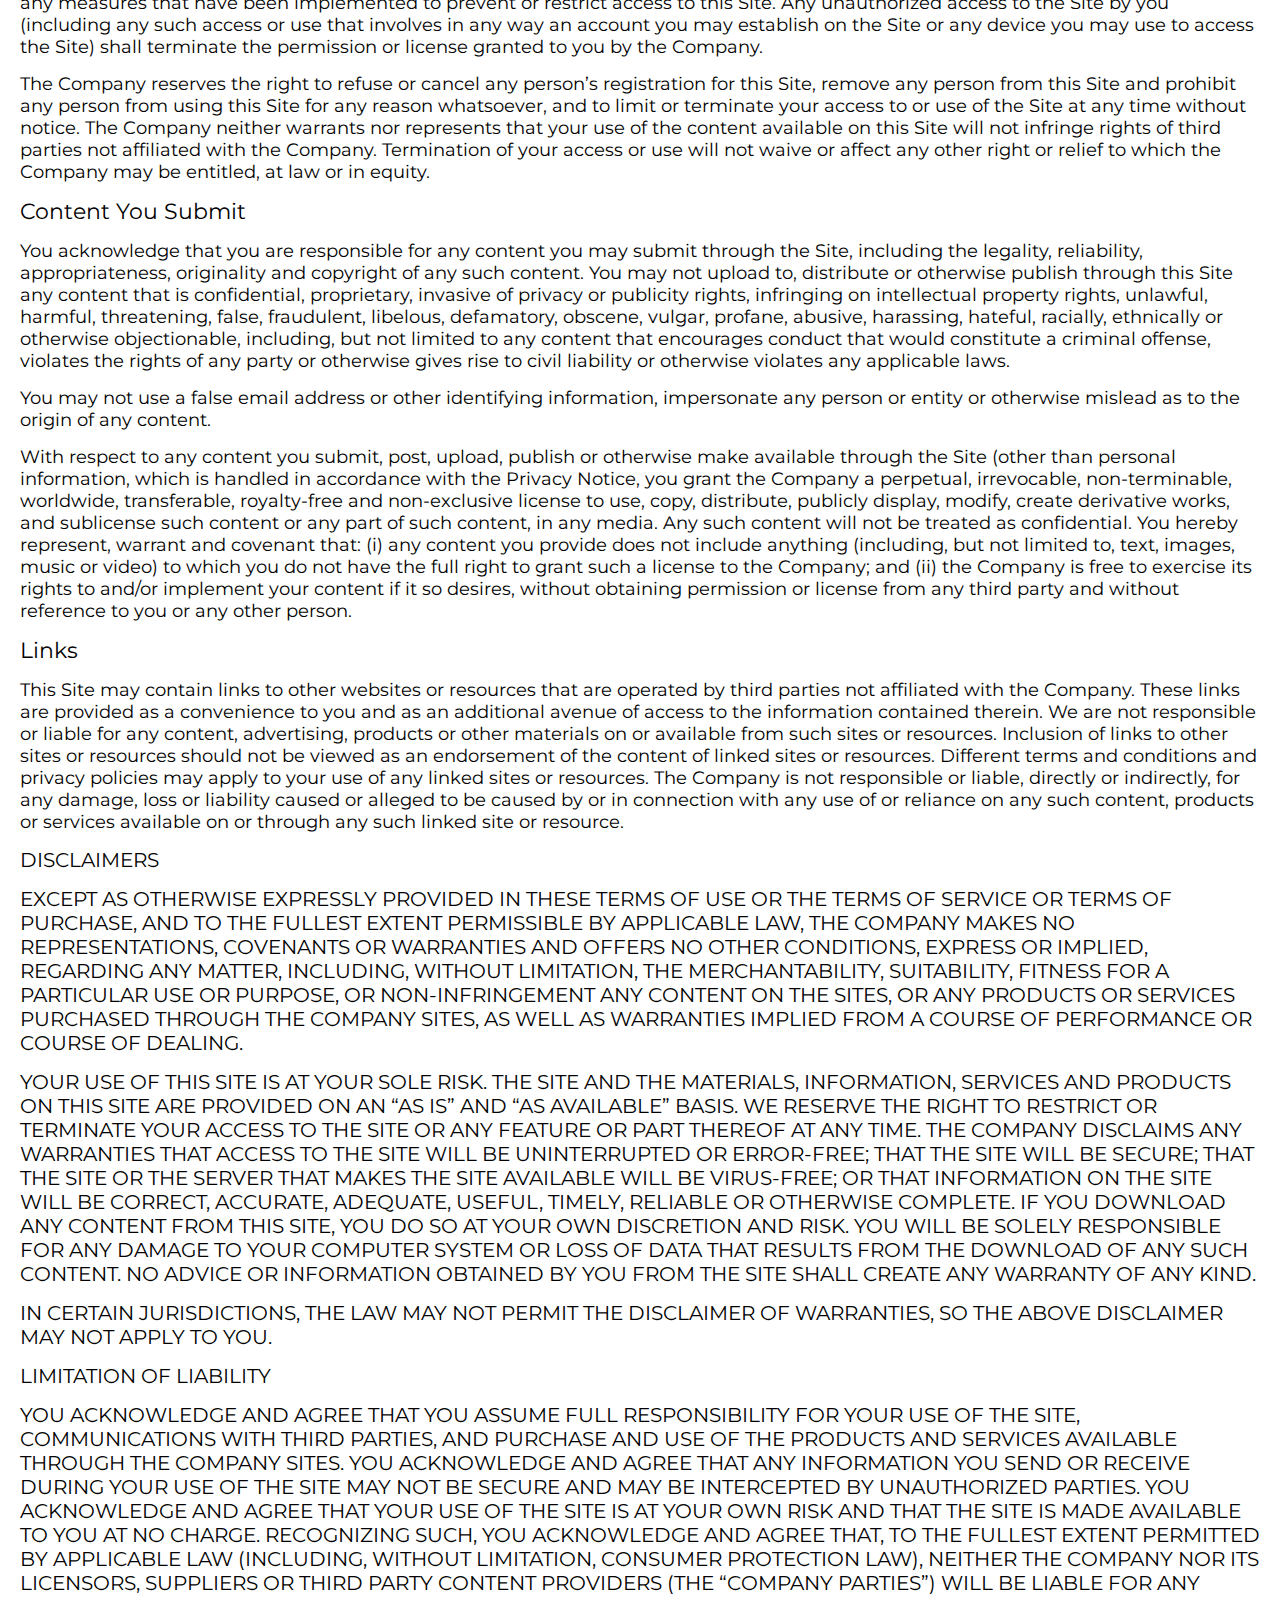
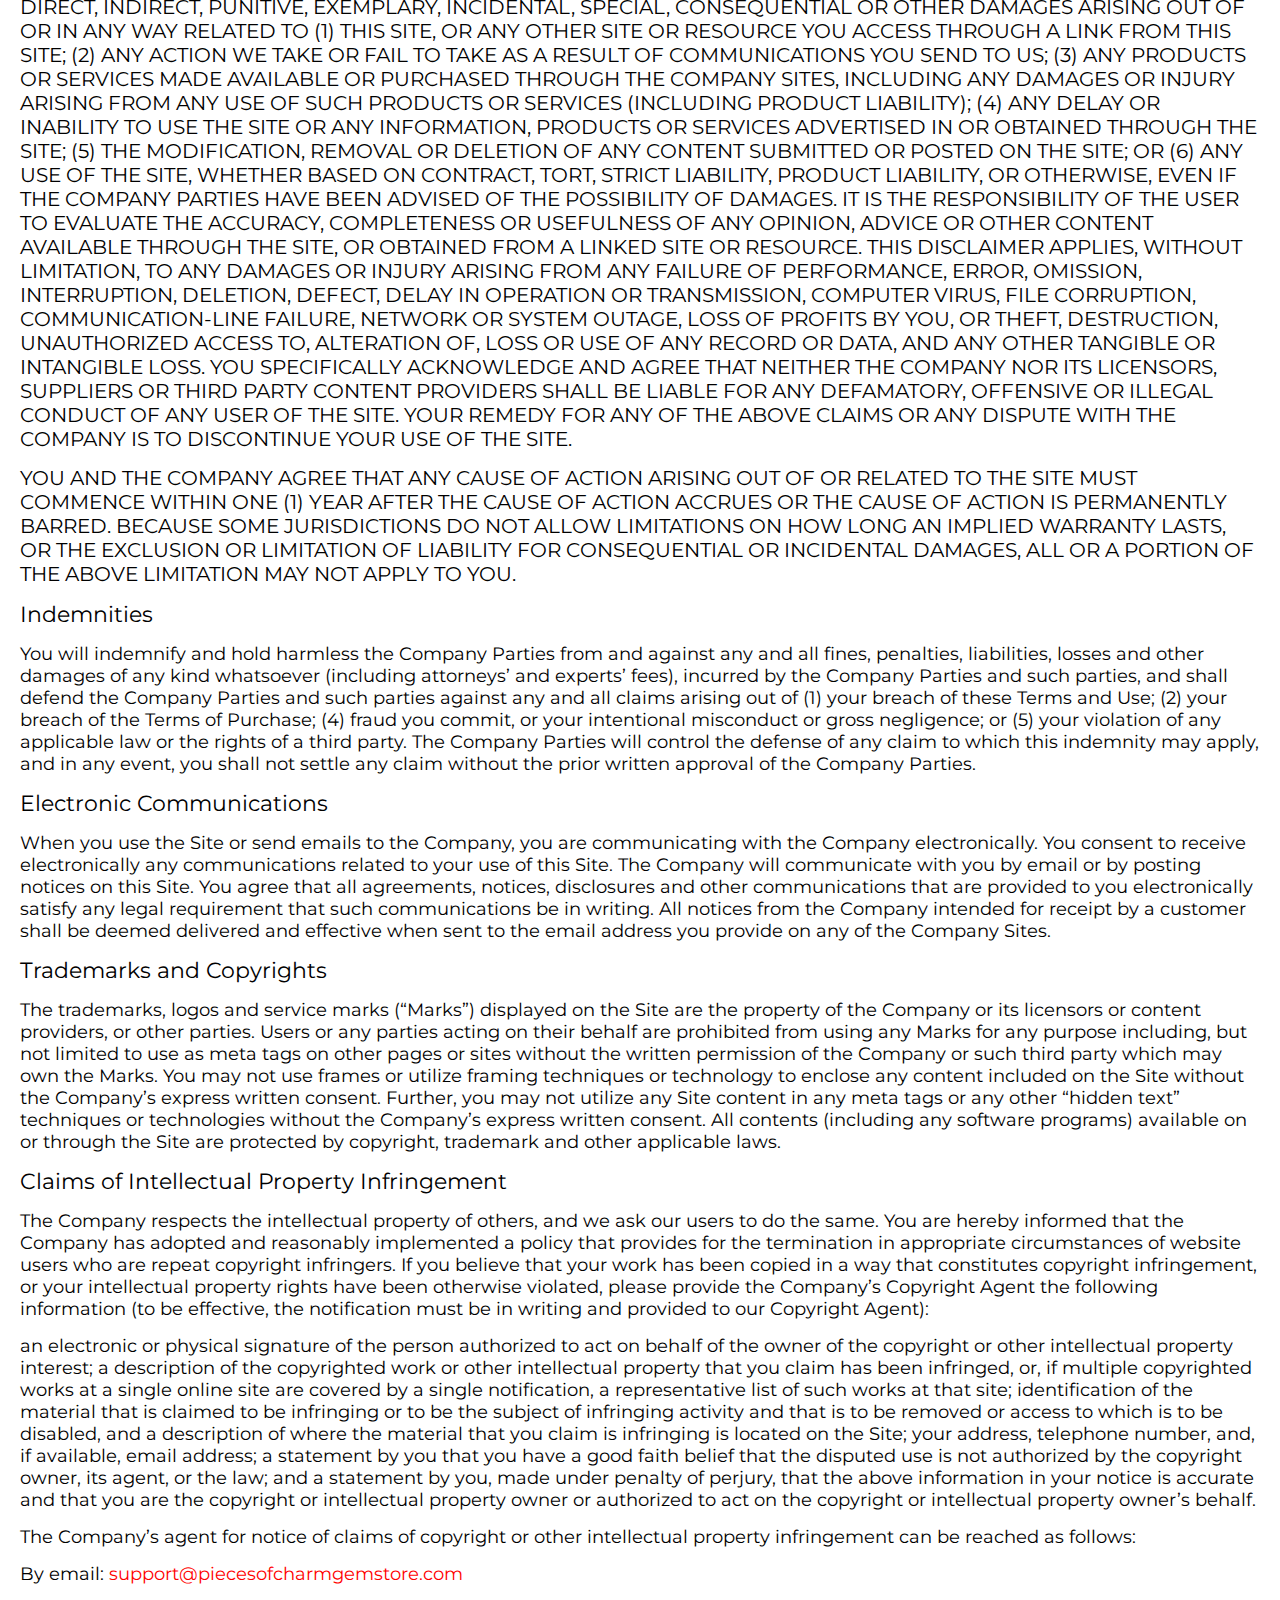
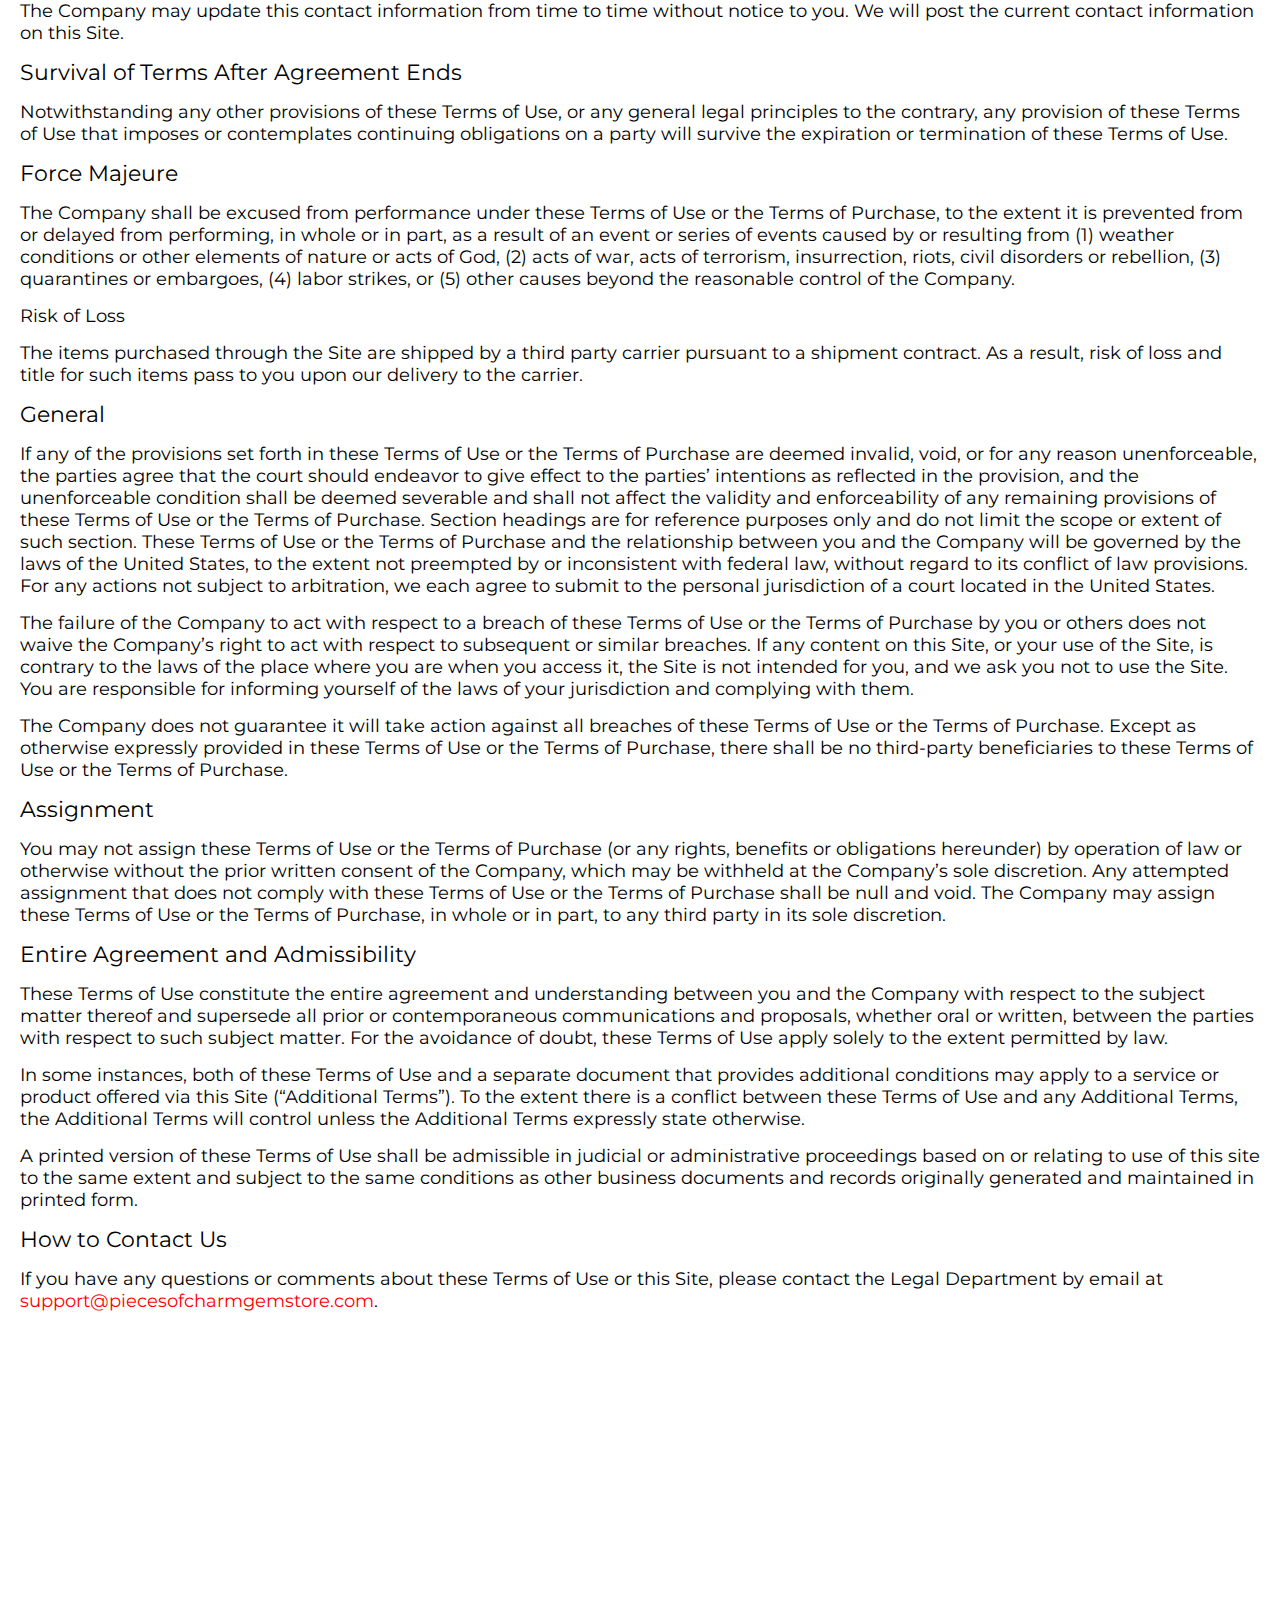
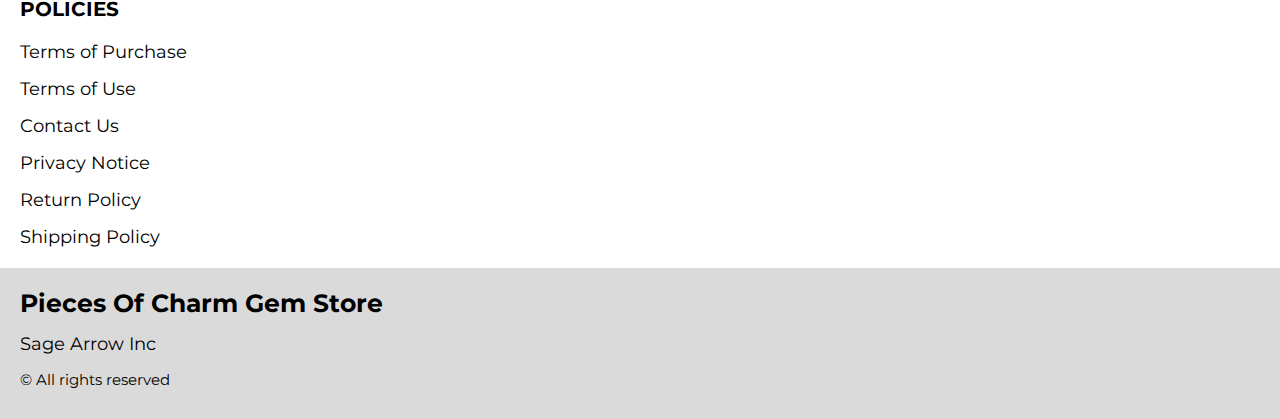
<file: use.html>
<!DOCTYPE html>
<html lang="en">

<head>
  <meta charset="UTF-8" />
  <meta http-equiv="X-UA-Compatible" content="IE=edge" />
  <meta name="viewport" content="width=device-width, initial-scale=1.0" />
  <link rel="stylesheet" href="./css/style.css" />
  <title>Shop</title>
</head>

<body>


  <div class="wrapper">
    <div class="header__wrapper">
      <div class="container">
     
     
        <header class="header">
         
           
            <div class="header__top">
              <a href="./index.html" class="header__logo logo js_website-name"></a>
              <a href="./shop.html" class="cart__span-box">
                   
                <svg version="1.0" xmlns="http://www.w3.org/2000/svg"
                width="884.000000pt" height="980.000000pt" viewBox="0 0 884.000000 980.000000"
                preserveAspectRatio="xMidYMid meet">
               
               <g transform="translate(0.000000,980.000000) scale(0.100000,-0.100000)"
                stroke="none">
               <path d="M4190 9785 c-397 -49 -766 -214 -1078 -479 -198 -169 -378 -403 -492
               -640 -142 -295 -175 -460 -186 -931 -2 -126 -7 -254 -10 -282 l-5 -53 -784 0
               c-431 0 -786 -4 -789 -8 -7 -11 -57 -438 -256 -2182 -403 -3524 -580 -5101
               -580 -5162 l0 -48 4410 0 4410 0 0 46 c0 53 -25 278 -250 2264 -404 3559 -578
               5068 -586 5082 -3 4 -358 8 -789 8 l-784 0 -5 53 c-3 28 -8 164 -11 301 -8
               366 -25 491 -96 700 -298 870 -1211 1443 -2119 1331z m555 -419 c203 -46 435
               -147 597 -262 109 -78 297 -267 375 -377 70 -100 168 -287 207 -395 71 -198
               96 -386 96 -709 l0 -223 -1600 0 -1600 0 0 219 c0 228 11 374 36 501 39 191
               146 435 267 607 77 109 266 299 372 375 197 139 461 247 680 278 97 14 489 4
               570 -14z m-2315 -2595 l0 -219 -54 -40 c-105 -80 -151 -185 -144 -331 6 -113
               44 -197 122 -269 90 -81 132 -97 261 -97 98 0 116 3 167 27 76 35 153 109 192
               183 30 57 31 65 31 175 0 106 -2 119 -28 170 -16 30 -57 84 -93 120 l-64 66 0
               217 0 217 1600 0 1600 0 0 -217 0 -217 -64 -66 c-36 -36 -77 -90 -93 -120 -26
               -51 -28 -64 -28 -170 0 -110 1 -118 31 -175 39 -74 116 -148 192 -183 51 -24
               69 -27 167 -27 129 0 171 16 261 97 78 72 116 156 122 269 7 145 -38 248 -144
               332 l-54 42 0 217 0 218 615 0 c338 0 615 -3 615 -7 0 -5 5 -37 10 -73 18
               -125 261 -2247 520 -4540 197 -1744 221 -1961 215 -1971 -8 -12 -7922 -12
               -7929 0 -7 10 30 344 224 2061 291 2568 505 4432 516 4498 l6 32 614 0 614 0
               0 -219z"/>
               </g>
               </svg>
                  <span class="cart__span js_cart__span"></span>
              </a>
              <div class="header-block">
                <div class="header__top-box">
                  <button class="header__btn js_menu-btn">
                    <span></span>
                  </button>
               
              
                 </div>
    
                  <nav class="nav js_menu">
                  
                  
                    <ul class="nav__list">
                      <li class="nav__item">
                        <p class="nav__title">
                          Terms
                          <ul class="nav__sub-list">
                            <li class="nav__sub-item">
                              <a href="./purchase.html" class="nav__link">Terms of Purchase</a>
                            </li>
                            <li class="nav__sub-item">
                              <a href="./use.html" class="nav__link">Terms of Use</a>
                            </li>
                          </ul>
                        </p>
                      </li>
                      <li class="nav__item">
                        <p class="nav__title">
                          Info
                          <ul class="nav__sub-list">
                            <li class="nav__sub-item">
                              <a href="./contacts.html" class="nav__link">Contact Us</a>
                            </li>
                            <li class="nav__sub-item">
                              <a href="./privacy.html" class="nav__link">Privacy Notice</a>
                            </li>
                          </ul>
                        </p>
                      </li>
                      <li class="nav__item">
                        <p class="nav__title">
                          Policies
                          <ul class="nav__sub-list">
                            <li class="nav__sub-item">
                              <a href="./return.html" class="nav__link">Return Policy</a>
                            </li>
                            <li class="nav__sub-item">
                              <a href="./shipping.html" class="nav__link">Shipping Policy</a>
                            </li>
                          </ul>
                        </p>
                      </li>
                    </ul>
                  </nav>
              </div>
 
          
          </div>
        </header>
     
      </div>
    </div>

    <main class="main bg-main">
      <div class="text-section__wrapper white__wrapper">
        <section class="text-section">
          <div class="container">
            <h1 class="title">TERMS OF USE</h1>
            <p class="text"><span class="bold up">TERMS OF USE </span> </p>
            <p class="text">This website and/or its mobile sites and applications (the “Site”) is owned and operated by <span class="js_website-corp"></span> (the “Company”). These Terms of Use (“Terms of Use”) apply to your use of this Site. Any purchase of any products or services available through this Site are governed by the Terms of Purchase (“Terms of Purchase”) on the relevant Company website, which is incorporated herein by reference. Additionally, your use of this Site is governed by the Privacy Notice, which is incorporated herein by reference.</p>
            <p class="text">Throughout the Site, the terms “we,” “us” and “our” refer to the Company. The Company offers this Site, including all information, tools and services available on this Site, to you, the user, conditioned upon your acceptance of these Terms of Use. Your continued use of this Site constitutes your agreement to these Terms of Use. If you do not wish to be bound by these Terms of Use, please do not use this Site.</p>
            <p class="text up">PLEASE CAREFULLY READ THESE TERMS OF USE, ALONG WITH THE PRIVACY NOTICE AND OTHER POLICIES OR AGREEMENTS REFERENCED IN THESE TERMS OF USE, BEFORE USING THE SITE. BY USING THE SITE, YOU AGREE TO THESE TERMS OF USE, INCLUDING WITHOUT LIMITATION, THE ARBITRATION AGREEMENT AND CLASS ACTION WAIVER DESCRIBED IN THE DISPUTE RESOLUTION SECTION BELOW.</p>
            <p class="text bold">Data integrity</p>
            <p class="text">You represent that all of the information, data and other materials you provide on this Site or to the Company through any other means are true, accurate, current and complete. You are responsible for updating and correcting the information you have provided on this Site, as appropriate.</p>
            <p class="text">Privacy Notice</p>
            <p class="text">A copy of the Privacy Notice that applies to the collection, use, disclosure and other processing of personal information on this Site is located at <a href="" class="link js_website-url"></a>. You consent to any personal information we obtain about you (either via this Site, by email, telephone or any other means) being collected, stored and otherwise processed in accordance with the terms of the Privacy Notice.</p>
            <p class="text bold">License and Site Access</p>
            <p class="text">All contents available through this Site (including, without limitation, text, design, graphics, logos, icons, images, audio clips, downloads, interfaces, code and software, as well as the selection and arrangement thereof) are the exclusive property of and owned by the Company, its licensors or its content providers, and is protected by copyright, trademark and other applicable laws.</p>
            <p class="text">The Company grants you a limited license to access and make personal use of this Site. Unless indicated to the contrary, you may access, copy, download and print the content available on this Site for your personal, non-commercial use, provided you do not modify or delete any copyright, trademark or other proprietary notices that appear in the content. The Company or its licensors or content providers retain full and complete title to the content available on the Site, including all associated intellectual property rights, and provide this content to you under a license that is revocable at any time in the Company’s sole discretion. The Company strictly prohibits any other use of any content available through the Site, including but not limited to:</p>
            <p class="text">any downloading, copying or other use of the content or the Site for purposes competitive to the Company or for the benefit of another vendor or any third party;
               any caching, unauthorized linking to the Site or the framing of any content available on the Site;
               any modification, distribution, transmission, performance, broadcast, publication, uploading, licensing, reverse engineering, transfer or sale of, or the creation of derivative works from, any content, products or services obtained from the Site that you do not have a right to make available (such as the intellectual property of another party);
               any uploading, posting or transmitting of any material that contains software viruses or any other computer code, files or programs designed to interrupt, destroy or limit the functionality of any computer;
               using any hardware or software intended to surreptitiously intercept or otherwise obtain any information (such as system data or personal information) from the Site (including, but not limited to the use of any “scraping” or other data mining techniques, robots or similar data gathering and extraction tools); or
               any action that imposes or may impose (in the Company’s sole discretion) an unreasonable or disproportionately large load on the Company’s infrastructure, or damage or interfere with the proper working of our infrastructure.</p>
            <p class="text">You are responsible for obtaining access to the Site, and that access may involve third-party fees (such as Internet service provider or airtime charges). In addition, you must provide and are responsible for all equipment necessary to access the Site. You may not bypass any measures that have been implemented to prevent or restrict access to this Site. Any unauthorized access to the Site by you (including any such access or use that involves in any way an account you may establish on the Site or any device you may use to access the Site) shall terminate the permission or license granted to you by the Company.</p>
            <p class="text">The Company reserves the right to refuse or cancel any person’s registration for this Site, remove any person from this Site and prohibit any person from using this Site for any reason whatsoever, and to limit or terminate your access to or use of the Site at any time without notice. The Company neither warrants nor represents that your use of the content available on this Site will not infringe rights of third parties not affiliated with the Company. Termination of your access or use will not waive or affect any other right or relief to which the Company may be entitled, at law or in equity.</p>
            <p class="text bold">Content You Submit</p>
            <p class="text">You acknowledge that you are responsible for any content you may submit through the Site, including the legality, reliability, appropriateness, originality and copyright of any such content. You may not upload to, distribute or otherwise publish through this Site any content that is confidential, proprietary, invasive of privacy or publicity rights, infringing on intellectual property rights, unlawful, harmful, threatening, false, fraudulent, libelous, defamatory, obscene, vulgar, profane, abusive, harassing, hateful, racially, ethnically or otherwise objectionable, including, but not limited to any content that encourages conduct that would constitute a criminal offense, violates the rights of any party or otherwise gives rise to civil liability or otherwise violates any applicable laws.</p>
            <p class="text">You may not use a false email address or other identifying information, impersonate any person or entity or otherwise mislead as to the origin of any content.</p>
            <p class="text">With respect to any content you submit, post, upload, publish or otherwise make available through the Site (other than personal information, which is handled in accordance with the Privacy Notice, you grant the Company a perpetual, irrevocable, non-terminable, worldwide, transferable, royalty-free and non-exclusive license to use, copy, distribute, publicly display, modify, create derivative works, and sublicense such content or any part of such content, in any media. Any such content will not be treated as confidential. You hereby represent, warrant and covenant that: (i) any content you provide does not include anything (including, but not limited to, text, images, music or video) to which you do not have the full right to grant such a license to the Company; and (ii) the Company is free to exercise its rights to and/or implement your content if it so desires, without obtaining permission or license from any third party and without reference to you or any other person.</p>
            <p class="text bold">Links</p>
            <p class="text">This Site may contain links to other websites or resources that are operated by third parties not affiliated with the Company. These links are provided as a convenience to you and as an additional avenue of access to the information contained therein. We are not responsible or liable for any content, advertising, products or other materials on or available from such sites or resources. Inclusion of links to other sites or resources should not be viewed as an endorsement of the content of linked sites or resources. Different terms and conditions and privacy policies may apply to your use of any linked sites or resources. The Company is not responsible or liable, directly or indirectly, for any damage, loss or liability caused or alleged to be caused by or in connection with any use of or reliance on any such content, products or services available on or through any such linked site or resource.</p>
            <p class="text bold up">DISCLAIMERS</p>
            <p class="text up">EXCEPT AS OTHERWISE EXPRESSLY PROVIDED IN THESE TERMS OF USE OR THE TERMS OF SERVICE OR TERMS OF PURCHASE, AND TO THE FULLEST EXTENT PERMISSIBLE BY APPLICABLE LAW, THE COMPANY MAKES NO REPRESENTATIONS, COVENANTS OR WARRANTIES AND OFFERS NO OTHER CONDITIONS, EXPRESS OR IMPLIED, REGARDING ANY MATTER, INCLUDING, WITHOUT LIMITATION, THE MERCHANTABILITY, SUITABILITY, FITNESS FOR A PARTICULAR USE OR PURPOSE, OR NON-INFRINGEMENT ANY CONTENT ON THE SITES, OR ANY PRODUCTS OR SERVICES PURCHASED THROUGH THE COMPANY SITES, AS WELL AS WARRANTIES IMPLIED FROM A COURSE OF PERFORMANCE OR COURSE OF DEALING.</p>
            <p class="text up">YOUR USE OF THIS SITE IS AT YOUR SOLE RISK. THE SITE AND THE MATERIALS, INFORMATION, SERVICES AND PRODUCTS ON THIS SITE ARE PROVIDED ON AN “AS IS” AND “AS AVAILABLE” BASIS. WE RESERVE THE RIGHT TO RESTRICT OR TERMINATE YOUR ACCESS TO THE SITE OR ANY FEATURE OR PART THEREOF AT ANY TIME. THE COMPANY DISCLAIMS ANY WARRANTIES THAT ACCESS TO THE SITE WILL BE UNINTERRUPTED OR ERROR-FREE; THAT THE SITE WILL BE SECURE; THAT THE SITE OR THE SERVER THAT MAKES THE SITE AVAILABLE WILL BE VIRUS-FREE; OR THAT INFORMATION ON THE SITE WILL BE CORRECT, ACCURATE, ADEQUATE, USEFUL, TIMELY, RELIABLE OR OTHERWISE COMPLETE. IF YOU DOWNLOAD ANY CONTENT FROM THIS SITE, YOU DO SO AT YOUR OWN DISCRETION AND RISK. YOU WILL BE SOLELY RESPONSIBLE FOR ANY DAMAGE TO YOUR COMPUTER SYSTEM OR LOSS OF DATA THAT RESULTS FROM THE DOWNLOAD OF ANY SUCH CONTENT. NO ADVICE OR INFORMATION OBTAINED BY YOU FROM THE SITE SHALL CREATE ANY WARRANTY OF ANY KIND.</p>
            <p class="text up">IN CERTAIN JURISDICTIONS, THE LAW MAY NOT PERMIT THE DISCLAIMER OF WARRANTIES, SO THE ABOVE DISCLAIMER MAY NOT APPLY TO YOU.</p>
            <p class="text up bold">LIMITATION OF LIABILITY</p>
            <p class="text up">YOU ACKNOWLEDGE AND AGREE THAT YOU ASSUME FULL RESPONSIBILITY FOR YOUR USE OF THE SITE, COMMUNICATIONS WITH THIRD PARTIES, AND PURCHASE AND USE OF THE PRODUCTS AND SERVICES AVAILABLE THROUGH THE COMPANY SITES. YOU ACKNOWLEDGE AND AGREE THAT ANY INFORMATION YOU SEND OR RECEIVE DURING YOUR USE OF THE SITE MAY NOT BE SECURE AND MAY BE INTERCEPTED BY UNAUTHORIZED PARTIES. YOU ACKNOWLEDGE AND AGREE THAT YOUR USE OF THE SITE IS AT YOUR OWN RISK AND THAT THE SITE IS MADE AVAILABLE TO YOU AT NO CHARGE. RECOGNIZING SUCH, YOU ACKNOWLEDGE AND AGREE THAT, TO THE FULLEST EXTENT PERMITTED BY APPLICABLE LAW (INCLUDING, WITHOUT LIMITATION, CONSUMER PROTECTION LAW), NEITHER THE COMPANY NOR ITS LICENSORS, SUPPLIERS OR THIRD PARTY CONTENT PROVIDERS (THE “COMPANY PARTIES”) WILL BE LIABLE FOR ANY DIRECT, INDIRECT, PUNITIVE, EXEMPLARY, INCIDENTAL, SPECIAL, CONSEQUENTIAL OR OTHER DAMAGES ARISING OUT OF OR IN ANY WAY RELATED TO (1) THIS SITE, OR ANY OTHER SITE OR RESOURCE YOU ACCESS THROUGH A LINK FROM THIS SITE; (2) ANY ACTION WE TAKE OR FAIL TO TAKE AS A RESULT OF COMMUNICATIONS YOU SEND TO US; (3) ANY PRODUCTS OR SERVICES MADE AVAILABLE OR PURCHASED THROUGH THE COMPANY SITES, INCLUDING ANY DAMAGES OR INJURY ARISING FROM ANY USE OF SUCH PRODUCTS OR SERVICES (INCLUDING PRODUCT LIABILITY); (4) ANY DELAY OR INABILITY TO USE THE SITE OR ANY INFORMATION, PRODUCTS OR SERVICES ADVERTISED IN OR OBTAINED THROUGH THE SITE; (5) THE MODIFICATION, REMOVAL OR DELETION OF ANY CONTENT SUBMITTED OR POSTED ON THE SITE; OR (6) ANY USE OF THE SITE, WHETHER BASED ON CONTRACT, TORT, STRICT LIABILITY, PRODUCT LIABILITY, OR OTHERWISE, EVEN IF THE COMPANY PARTIES HAVE BEEN ADVISED OF THE POSSIBILITY OF DAMAGES. IT IS THE RESPONSIBILITY OF THE USER TO EVALUATE THE ACCURACY, COMPLETENESS OR USEFULNESS OF ANY OPINION, ADVICE OR OTHER CONTENT AVAILABLE THROUGH THE SITE, OR OBTAINED FROM A LINKED SITE OR RESOURCE. THIS DISCLAIMER APPLIES, WITHOUT LIMITATION, TO ANY DAMAGES OR INJURY ARISING FROM ANY FAILURE OF PERFORMANCE, ERROR, OMISSION, INTERRUPTION, DELETION, DEFECT, DELAY IN OPERATION OR TRANSMISSION, COMPUTER VIRUS, FILE CORRUPTION, COMMUNICATION-LINE FAILURE, NETWORK OR SYSTEM OUTAGE, LOSS OF PROFITS BY YOU, OR THEFT, DESTRUCTION, UNAUTHORIZED ACCESS TO, ALTERATION OF, LOSS OR USE OF ANY RECORD OR DATA, AND ANY OTHER TANGIBLE OR INTANGIBLE LOSS. YOU SPECIFICALLY ACKNOWLEDGE AND AGREE THAT NEITHER THE COMPANY NOR ITS LICENSORS, SUPPLIERS OR THIRD PARTY CONTENT PROVIDERS SHALL BE LIABLE FOR ANY DEFAMATORY, OFFENSIVE OR ILLEGAL CONDUCT OF ANY USER OF THE SITE. YOUR REMEDY FOR ANY OF THE ABOVE CLAIMS OR ANY DISPUTE WITH THE COMPANY IS TO DISCONTINUE YOUR USE OF THE SITE.</p>
            <p class="text up">YOU AND THE COMPANY AGREE THAT ANY CAUSE OF ACTION ARISING OUT OF OR RELATED TO THE SITE MUST COMMENCE WITHIN ONE (1) YEAR AFTER THE CAUSE OF ACTION ACCRUES OR THE CAUSE OF ACTION IS PERMANENTLY BARRED. BECAUSE SOME JURISDICTIONS DO NOT ALLOW LIMITATIONS ON HOW LONG AN IMPLIED WARRANTY LASTS, OR THE EXCLUSION OR LIMITATION OF LIABILITY FOR CONSEQUENTIAL OR INCIDENTAL DAMAGES, ALL OR A PORTION OF THE ABOVE LIMITATION MAY NOT APPLY TO YOU.</p>
            <p class="text bold">Indemnities</p>
            <p class="text">You will indemnify and hold harmless the Company Parties from and against any and all fines, penalties, liabilities, losses and other damages of any kind whatsoever (including attorneys’ and experts’ fees), incurred by the Company Parties and such parties, and shall defend the Company Parties and such parties against any and all claims arising out of (1) your breach of these Terms and Use; (2) your breach of the Terms of Purchase; (4) fraud you commit, or your intentional misconduct or gross negligence; or (5) your violation of any applicable law or the rights of a third party. The Company Parties will control the defense of any claim to which this indemnity may apply, and in any event, you shall not settle any claim without the prior written approval of the Company Parties.</p>
            <p class="text bold">Electronic Communications</p>
            <p class="text">When you use the Site or send emails to the Company, you are communicating with the Company electronically. You consent to receive electronically any communications related to your use of this Site. The Company will communicate with you by email or by posting notices on this Site. You agree that all agreements, notices, disclosures and other communications that are provided to you electronically satisfy any legal requirement that such communications be in writing. All notices from the Company intended for receipt by a customer shall be deemed delivered and effective when sent to the email address you provide on any of the Company Sites.</p>
          <p class="text bold">Trademarks and Copyrights</p>
            <p class="text">The trademarks, logos and service marks (“Marks”) displayed on the Site are the property of the Company or its licensors or content providers, or other parties. Users or any parties acting on their behalf are prohibited from using any Marks for any purpose including, but not limited to use as meta tags on other pages or sites without the written permission of the Company or such third party which may own the Marks. You may not use frames or utilize framing techniques or technology to enclose any content included on the Site without the Company’s express written consent. Further, you may not utilize any Site content in any meta tags or any other “hidden text” techniques or technologies without the Company’s express written consent. All contents (including any software programs) available on or through the Site are protected by copyright, trademark and other applicable laws.</p>
            <p class="text bold">Claims of Intellectual Property Infringement</p>
            <p class="text">The Company respects the intellectual property of others, and we ask our users to do the same. You are hereby informed that the Company has adopted and reasonably implemented a policy that provides for the termination in appropriate circumstances of website users who are repeat copyright infringers. If you believe that your work has been copied in a way that constitutes copyright infringement, or your intellectual property rights have been otherwise violated, please provide the Company’s Copyright Agent the following information (to be effective, the notification must be in writing and provided to our Copyright Agent):</p>
            <p class="text">an electronic or physical signature of the person authorized to act on behalf of the owner of the copyright or other intellectual property interest;
               a description of the copyrighted work or other intellectual property that you claim has been infringed, or, if multiple copyrighted works at a single online site are covered by a single notification, a representative list of such works at that site;
               identification of the material that is claimed to be infringing or to be the subject of infringing activity and that is to be removed or access to which is to be disabled, and a description of where the material that you claim is infringing is located on the Site;
               your address, telephone number, and, if available, email address;
               a statement by you that you have a good faith belief that the disputed use is not authorized by the copyright owner, its agent, or the law; and
               a statement by you, made under penalty of perjury, that the above information in your notice is accurate and that you are the copyright or intellectual property owner or authorized to act on the copyright or intellectual property owner’s behalf.</p>
            <p class="text">The Company’s agent for notice of claims of copyright or other intellectual property infringement can be reached as follows:</p>
            <p class="text">By email: <a href="" class="link js_website-email"></a></p>
            <p class="text">The Company may update this contact information from time to time without notice to you. We will post the current contact information on this Site.</p>
            <p class="text bold">Survival of Terms After Agreement Ends</p>
            <p class="text">Notwithstanding any other provisions of these Terms of Use, or any general legal principles to the contrary, any provision of these Terms of Use that imposes or contemplates continuing obligations on a party will survive the expiration or termination of these Terms of Use.</p>
            <p class="text bold">Force Majeure</p>
            <p class="text">The Company shall be excused from performance under these Terms of Use or the Terms of Purchase, to the extent it is prevented from or delayed from performing, in whole or in part, as a result of an event or series of events caused by or resulting from (1) weather conditions or other elements of nature or acts of God, (2) acts of war, acts of terrorism, insurrection, riots, civil disorders or rebellion, (3) quarantines or embargoes, (4) labor strikes, or (5) other causes beyond the reasonable control of the Company.</p>
            <p class="text">Risk of Loss</p>
            <p class="text">The items purchased through the Site are shipped by a third party carrier pursuant to a shipment contract. As a result, risk of loss and title for such items pass to you upon our delivery to the carrier.</p>
            <p class="text bold">General</p>
            <p class="text">If any of the provisions set forth in these Terms of Use or the Terms of Purchase are deemed invalid, void, or for any reason unenforceable, the parties agree that the court should endeavor to give effect to the parties’ intentions as reflected in the provision, and the unenforceable condition shall be deemed severable and shall not affect the validity and enforceability of any remaining provisions of these Terms of Use or the Terms of Purchase. Section headings are for reference purposes only and do not limit the scope or extent of such section. These Terms of Use or the Terms of Purchase and the relationship between you and the Company will be governed by the laws of the United States, to the extent not preempted by or inconsistent with federal law, without regard to its conflict of law provisions. For any actions not subject to arbitration, we each agree to submit to the personal jurisdiction of a court located in the United States.</p>
            <p class="text">The failure of the Company to act with respect to a breach of these Terms of Use or the Terms of Purchase by you or others does not waive the Company’s right to act with respect to subsequent or similar breaches. If any content on this Site, or your use of the Site, is contrary to the laws of the place where you are when you access it, the Site is not intended for you, and we ask you not to use the Site. You are responsible for informing yourself of the laws of your jurisdiction and complying with them.</p>
            <p class="text">The Company does not guarantee it will take action against all breaches of these Terms of Use or the Terms of Purchase. Except as otherwise expressly provided in these Terms of Use or the Terms of Purchase, there shall be no third-party beneficiaries to these Terms of Use or the Terms of Purchase.</p>
           <p class="text bold">Assignment</p>
            <p class="text">You may not assign these Terms of Use or the Terms of Purchase (or any rights, benefits or obligations hereunder) by operation of law or otherwise without the prior written consent of the Company, which may be withheld at the Company’s sole discretion. Any attempted assignment that does not comply with these Terms of Use or the Terms of Purchase shall be null and void. The Company may assign these Terms of Use or the Terms of Purchase, in whole or in part, to any third party in its sole discretion.</p>
            <p class="text bold">Entire Agreement and Admissibility</p>
            <p class="text">These Terms of Use constitute the entire agreement and understanding between you and the Company with respect to the subject matter thereof and supersede all prior or contemporaneous communications and proposals, whether oral or written, between the parties with respect to such subject matter. For the avoidance of doubt, these Terms of Use apply solely to the extent permitted by law.</p>
            <p class="text">In some instances, both of these Terms of Use and a separate document that provides additional conditions may apply to a service or product offered via this Site (“Additional Terms”). To the extent there is a conflict between these Terms of Use and any Additional Terms, the Additional Terms will control unless the Additional Terms expressly state otherwise.</p>
            <p class="text">A printed version of these Terms of Use shall be admissible in judicial or administrative proceedings based on or relating to use of this site to the same extent and subject to the same conditions as other business documents and records originally generated and maintained in printed form.</p>
            <p class="text bold">How to Contact Us</p>
            <p class="text">If you have any questions or comments about these Terms of Use or this Site, please contact the Legal Department by email at <a href="" class="text link js_website-email"></a>.</p>
        </div>
        </section>
    </div>
    </main>

  
    <div class="footer__wrapper">
      <footer class="footer">
   
      <div class="footer__wrapper--second">
        <div class="container">
              <div class="footer__block">
                <p class="footer__title">Policies</p>
                <ul class="footer__list">
                  <li class="footer__item">
                    <a href="./purchase.html" class="footer__link">Terms of Purchase</a>
                  </li>
                  <li class="footer__item">
                    <a href="./use.html" class="footer__link">Terms of Use</a>
                  </li>
                  <li class="footer__item">
                    <a href="./contacts.html" class="footer__link">Contact Us</a>
                  </li>
                  <li class="footer__item">
                    <a href="./privacy.html" class="footer__link">Privacy Notice</a>
                  </li>
                  <li class="footer__item">
                    <a href="./return.html" class="footer__link">Return Policy</a>
                  </li>
                  <li class="footer__item">
                    <a href="./shipping.html" class="footer__link">Shipping Policy</a>
                  </li>
                 
              
                </ul>
              </div>
        </div>
      </div>
      <div class="footer__wrapper--third">
        <div class="container">
          <div class="footer__block">
            <ul class="footer__list">
              <li class="footer__item">
                <a href="./index.html" class="footer__logo logo js_website-name"></a>
              </li>
              <li class="footer__item">
                <p class="text js_website-corp"></p>
              </li>
              <li class="footer__item">
                <span class="footer__span">© All rights reserved</span>
              </li>
            </ul>
          </div>
        </div>
      </div>
    </footer>
    </div>
  </div>
 <script src="./js/jquery-3.7.1.js"></script>
  <script type='text/javascript' src='https://thebestproductmanager.com/products/prices-nxg-object'></script>
  <script type="module" src="./js/on-load.js"></script>
  <script type="module" src="./js/website-data.js"></script> 
  <script>
    const menuBtn = document.querySelector('.js_menu-btn');
    const menu = document.querySelector('.js_menu');
    menuBtn.addEventListener('click', () => {
      menuBtn.classList.toggle('active');
      menu.classList.toggle('open-menu');
      document.body.classList.toggle('open-menu');
    })
  </script>
</body>

</html>
</file>
<file: css/style.css>
@import './swiper-bundle.min.css';
@import './fonts.css';
@import './vars.css';
@import './utils.css';
@import './header.css';
@import './footer.css';
@import './hero.css';
@import './products.css';
@import './product.css';
@import './text-section.css';
@import './order.css';
@import './thank-you.css';
</file>
